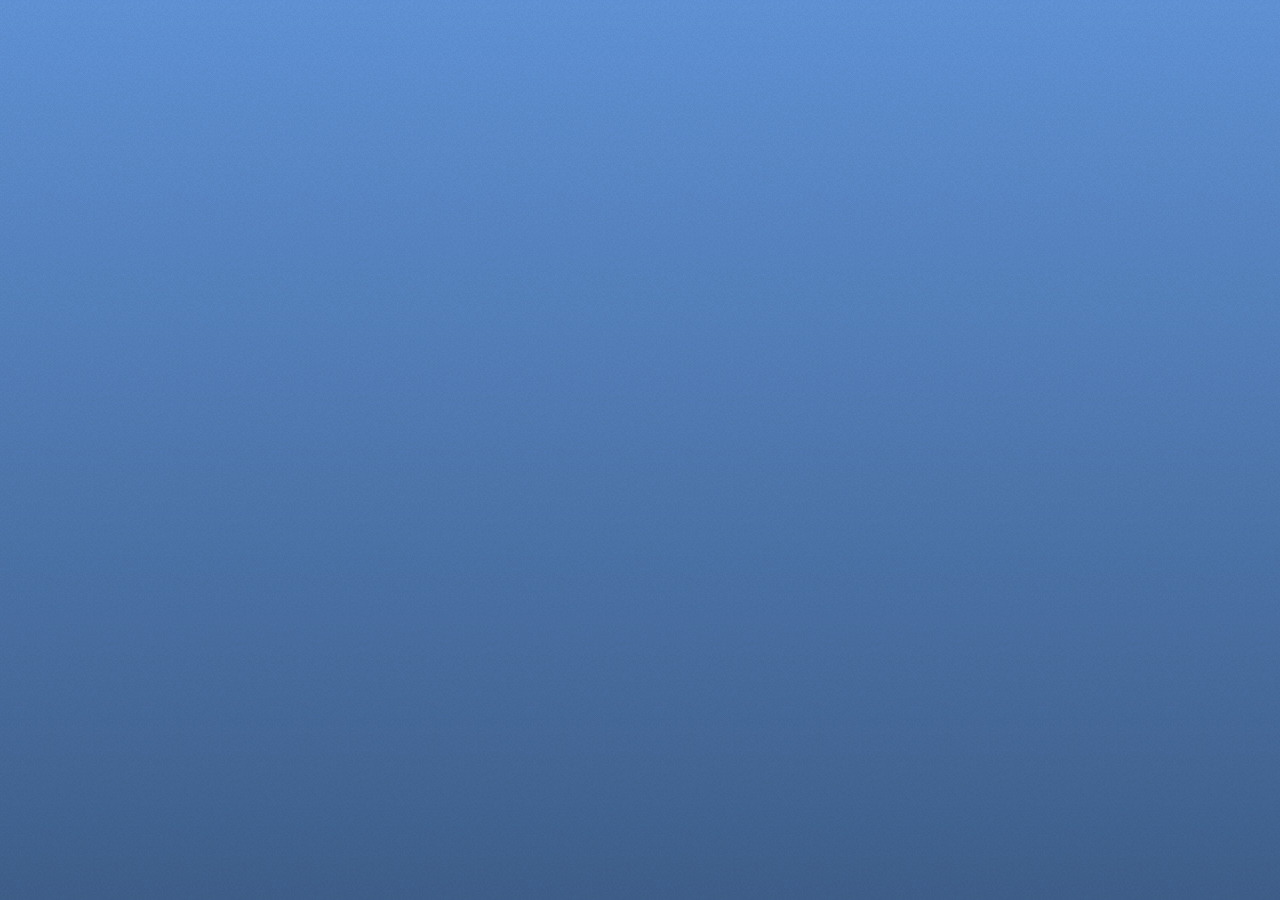
<file: pages/register.html>
<!DOCTYPE html>
<html lang="es">

<head>
    <meta charset="UTF-8" />
    <meta name="viewport" content="width=device-width, initial-scale=1.0" />
    <link rel="icon" href="/images/favicon.png" type="image/x-icon">
    <link href="https://fonts.googleapis.com/icon?family=Material+Icons+Outlined" rel="stylesheet">
    <link rel="stylesheet" href="/css/register.css">
    <link rel="stylesheet" href="/css/icofont.min.css">
    <link rel="stylesheet" href="/css/style_2.css">
    <title>Registro - Yabla</title>
</head>

<body>


    <div class="register-wrapper">
        <div class="register-container fade-in-delayed" id="registerContainer">
            <a href="/" class="back-button" aria-label="Volver al inicio">
                <span class="material-icons-outlined">arrow_back</span>
            </a>

            <h1 class="title">Crear cuenta</h1>
            <p class="subtitle">Únete a Yabla y empieza a chatear con tus amigos</p>

            <form action="#" id="registerForm">
                <label for="name" class="label">Nombre completo</label>
                <input type="text" id="name" name="name" class="input" placeholder="Tu nombre" required>

                <label for="email" class="label">Correo electrónico</label>
                <input type="email" id="email" name="email" class="input" placeholder="Correo electrónico" required>

                <label for="password" class="label">Contraseña</label>
                <div class="password-wrapper">
                    <input type="password" id="password" name="password" class="passinput"
                        placeholder="Crea una contraseña" required>
                    <span class="material-icons-outlined toggle-password" data-target="password">visibility</span>
                </div>

                <button type="submit" class="button">Registrarse</button>
            </form>
        </div>

        <div class="onboarding-container hidden" id="onboardingContainer">
            <a href="#" class="back-button" id="backToRegister" aria-label="Volver al registro">
                <span class="material-icons-outlined">arrow_back</span>
            </a>

            <h2 class="title">Complete su perfil</h2>

            <form id="onboardingForm">
                <div class="avatar-upload magin_30">
                    <div class="avatar-edit">
                        <input type="file" id="imageUpload1" accept=".png, .jpg, .jpeg" />
                        <label for="imageUpload1"></label>
                    </div>
                    <div class="avatar-preview">
                        <div id="imagePreview1" style="background-image: url(/images/resources/avatar-female-1.jpg);">
                        </div>
                    </div>
                </div>

                <label for="username" class="label">Nombre de usuario</label>
                <input type="text" id="username" name="username" class="input"
                    placeholder="Ingresa tu nombre de usuario">


                <a href="/pages/dashboard.html" class="button">Entrar al chat</a>
            </form>
        </div>
        <div class="image-container">
            <img src="/images/phone.webp" alt="Imagen ilustrativa de chat">
        </div>
    </div>

    <script src="/scripts/register.js"></script>
</body>

</html>
</file>
<file: css/register.css>
* {
  box-sizing: border-box;
  margin: 0;
  padding: 0;
}

body {
  height: 100vh;
  background-color: #85abdf;
  background-image: -webkit-linear-gradient(
      top,
      rgba(0, 0, 0, 0),
      rgba(0, 0, 0, 0.35)
    ),
    url(/images/bg02.webp);
  display: flex;
  align-items: center;
  justify-content: center;
  font-family: system-ui, -apple-system, BlinkMacSystemFont, "Segoe UI", Roboto,
    Oxygen, Ubuntu, Cantarell, "Open Sans", "Helvetica Neue", sans-serif;
}

.register-wrapper {
  width: 100%;
  max-width: 1100px;
  padding: 50px 40px;
  display: flex;
  flex-direction: row;
  align-items: center;
  justify-content: center;
  border-radius: 20px;
  background-color: #fff;
  opacity: 0;
  box-shadow: rgba(0, 0, 0, 0.15) 1.95px 1.95px 2.6px;
  animation: fadeInBlur 0.3s ease-out 0.1s forwards;
  overflow: hidden;
  gap: 40px;
}

@keyframes fadeInBlur {
  0% {
    opacity: 0;
    filter: blur(10px);
  }
  100% {
    opacity: 1;
    filter: blur(0);
  }
}

.register-container {
  width: 100%;
  max-width: 500px;
  padding: 0 10px 10px 10px;
}

.image-container img {
  width: 100%;
  height: auto;
  border-radius: 20px;
  object-fit: cover;
}

/*-------- 2cond pannel ----------*/

.hidden {
  display: none;
}

.slide-out-left {
  animation: slideOutLeftBlur 0.5s forwards;
}

@keyframes slideOutLeftBlur {
  to {
    transform: translateX(-100%);
    opacity: 0;
    filter: blur(10px);
  }
}

.fade-in-right-blur {
  animation: fadeInRightBlur 0.5s forwards;
}

@keyframes fadeInRightBlur {
  from {
    opacity: 0;
    transform: translateX(30px);
    filter: blur(10px);
  }
  to {
    opacity: 1;
    transform: translateX(0);
    filter: blur(0);
  }
}

.fade-in-left-blur {
  animation: fadeInLeftBlur 0.5s forwards;
}

@keyframes fadeInLeftBlur {
  from {
    opacity: 0;
    transform: translateX(-30px);
    filter: blur(10px);
  }
  to {
    opacity: 1;
    transform: translateX(0);
    filter: blur(0);
  }
}

.onboarding-container {
  display: none;
  width: 800px;
  padding: 10px;
}

/*------------------*/

.back-button {
  width: 35px;
  height: 35px;
  display: inline-flex;
  align-items: center;
  justify-content: center;
  background-color: #232323;
  color: #fff;
  border-radius: 48px;
  margin-bottom: 10px;
  text-decoration: none;
  transition: background-color 0.3s ease;
}

.back-button:hover {
  background-color: #353535;
}

.back-button .material-icons-outlined {
  font-size: 22px;
}

.title {
  font-size: 28px;
  font-weight: 600;
  color: #1e1e1e;
  margin: 18px 0 18px;
}

.subtitle {
  font-size: 16px;
  color: #666;
  margin-bottom: 20px;
}

.label {
  font-size: 14px;
  color: #333;
  display: block;
  margin-bottom: 6px;
}

.input {
  width: 100%;
  padding: 12px;
  display: flex;
  align-items: center;
  border: 1px solid #dcdcdc;
  border-radius: 48px;
  font-size: 16px;
  margin-bottom: 18px;
  background-color: #f9f9f9;
  outline: none;
}

.passinput {
  width: 100%;
  height: 44px;
  padding: 0 12px;
  display: flex;
  align-items: center;
  border: 1px solid #dcdcdc;
  border-radius: 48px;
  font-size: 16px;
  margin-bottom: 10px;
  background-color: #f9f9f9;
  outline: none;
}

.button, a {
  width: 100%;
  height: 48px;
  display: inline-block;
  color: #fff !important;
  border: none;
  padding: 12px;
  font-size: 16px;
  margin-top: 18px;
  border-radius: 48px;
  text-decoration: none;
  text-align: center;
  background-color: #232323;
  transition: background 0.3s ease;
  cursor: pointer;
}

.button:hover {
  background-color: #353535;
}

.password-wrapper {
  position: relative;
}

.toggle-password {
  height: 100%;
  position: absolute;
  top: 50%;
  right: 12px;
  transform: translateY(-50%);
  font-size: 20px;
  color: #777;
  user-select: none;
  padding: 12px 0 12px 10px;
  border-left: 1px solid #dcdcdc;
  transition: color 0.2s ease;
  cursor: pointer;
}

.toggle-password:hover {
  color: #1e1e1e;
}

@media (max-width: 768px) {
  .register-wrapper {
    flex-direction: column;
    gap: 20px;
  }

  .image-container,
  .register-container {
    max-width: 100%;
  }
}
</file>
<file: css/style_2.css>
@import url("https://fonts.googleapis.com/css2?family=Roboto:wght@300;400;500;700&display=swap");
html,
body {
  font-family: "Roboto", sans-serif;
  overflow-x: hidden;
}
body {
  width: 100%;
  height: 100vh;
  display: flex;
  align-items: center;
  justify-content: center;
  margin: 0;
  padding: 0;
  color: #3e3f5e;
  font-size: 14px;
  background: #6092d5;
  background-image: -webkit-linear-gradient(
      top,
      rgba(0, 0, 0, 0),
      rgba(0, 0, 0, 0.35)
    ),
    url(/images/bg02.webp);
  letter-spacing: 0.1px;
}
p {
  color: #7d7e9e;
  font-size: 14px;
  line-height: 24px;
  font-family: "Roboto", sans-serif;
  margin-top: 0;
  font-weight: 300;
}

h1,
h2,
h3,
h4,
h5,
h6 {
  font-family: "Roboto", sans-serif;
  margin: 0;
  color: #3e3f5e;
}
ul,
ol {
  margin-top: 0;
}
a,
a:hover,
a:focus,
a:active {
  outline: none;
  -webkit-text-decoration: none;
  -ms-text-decoration: none;
  -o-text-decoration: none;
  text-decoration: none;
}
input:focus,
textarea:focus,
select:focus,
button:focus {
  outline: none;
}
img {
  height: auto;
  max-width: 100%;
}
ins {
  background: transparent;
}

.col-1-5 {
  width: 20%;
  max-width: 20%;
  -webkit-box-flex: 0;
  -ms-flex: 0 0 20%;
  flex: 0 0 20%;
  float: left;
  position: relative;
  min-height: 1px;
  padding-right: 15px;
  padding-left: 15px;
}

section {
  float: left;
  position: relative;
  width: 100%;
}
.gap {
  float: left;
  padding: 80px 0;
  position: relative;
  width: 100%;
}
.gap.no-gap {
  padding: 0;
}
.gap.no-top {
  padding-top: 0px;
}
.gap.no-bottom {
  padding-bottom: 0px;
}
.merged {
  margin: 0px;
  padding: 0;
}
.merged > div {
  padding: 0;
}
.row.merged > div {
  padding: 0;
}
.merged.row {
  margin: 0;
}
.merged.row > div {
  padding: 0;
}
.bg-image {
  background-position: center center;
  background-repeat: no-repeat;
  -ms-background-size: cover;
  background-size: cover;

  height: 100%;
  left: 0;
  margin: 0;
  position: absolute;
  top: 0;
  width: 100%;
  z-index: -1;
}

.blackish:before,
.whitish:before,
.bluesh:before,
.purple:before,
.pattern:before,
.orange:before,
.mate-black:before,
.pinkish:before {
  background: rgba(0, 0, 0, 0.99);
  content: "";
  height: 100%;
  left: 0;
  position: absolute;
  top: 0;
  width: 100%;
  z-index: 1;
}
.gradient:before {
  background: -o-linear-gradient(305deg, #321575 0%, #ff057c 100%);
  background: linear-gradient(145deg, #321575 0%, #ff057c 100%);
  content: "";
  height: 100%;
  left: 0;
  position: absolute;
  top: 0;
  width: 100%;
  z-index: -1;
}
.pinkish:before {
  background: #ff7c7c;
}

.mate-black:before {
  background: rgba(5, 10, 40, 0.99);
}
.whitish:before {
  background: #fff;
}
.high-opacity:before {
  -webkit-opacity: 0.95;
  -moz-opacity: 0.95;
  -ms-opacity: 0.95;
  -o-opacity: 0.95;
  opacity: 0.95;
}
.medium-opacity:before {
  -webkit-opacity: 0.85;
  -moz-opacity: 0.85;
  -ms-opacity: 0.85;
  -o-opacity: 0.85;
  opacity: 0.85;
}
.low-opacity:before {
  -webkit-opacity: 0.7;
  -moz-opacity: 0.7;
  -ms-opacity: 0.7;
  -o-opacity: 0.7;
  opacity: 0.7;
}
.ext-low-opacity::before {
  -webkit-opacity: 0.5;
  -moz-opacity: 0.5;
  -ms-opacity: 0.5;
  -o-opacity: 0.5;
  opacity: 0.5;
}
.pattern:before {
  background: #3ca9fc url("../images/dot-pattern.png") repeat scroll 0 0;
  opacity: 0.45;
}

.gray-bg {
  float: left;
  width: 100%;
  background: #edf2f6;
}

[type="submit"],
button,
html [type="button"] {
  cursor: pointer;
}
textarea {
  resize: none;
}

/*--- social colors ---*/
.facebook-color {
  color: #516eab;
}
.twitter-color {
  color: #00a6d3;
}
.vk-color {
  color: #466991;
}
.dribble-color {
  color: #1572b8;
}
.google-color {
  color: #dd4b39;
}
.instagram-color {
  color: #444;
}
.pinterest-color {
  color: #ca212a;
}
.display-table {
  display: table;
  width: 100%;
  height: 100%;
}
.display-table-cell {
  vertical-align: middle;
}
iframe {
  width: 100%;
}
/*--- gen code end ---*/
.bidu-area {
  width: 1500px;
  height: 95vh;
  display: block;
  border-radius: 20px;
  background: #fff;
  border-top: 1px solid #ccc;
  border-left: 1px solid #ccc;
  box-shadow: rgba(0, 0, 0, 0.15) 1.95px 1.95px 2.6px;
  overflow: hidden;
  z-index: 2;
}
.logo {
  display: inline-block;
  margin-right: 20px;
  vertical-align: middle;
}
.logo > img {
  max-width: 24px;
  vertical-align: middle;
}
.menubar {
  width: 100%;
  padding: 10px;
  color: #f3f3f3;
  display: inline-block;
  background: #313131;
  background-image: -webkit-linear-gradient(
      top,
      rgba(0, 0, 0, 0),
      rgba(0, 0, 0, 0.35)
    ),
    url(/images/bg02.webp);
  box-shadow: inset 0px 0px 0px 1px rgba(0, 0, 0, 0.35),
    inset 0px 2px 1px 0px rgba(255, 255, 255, 0.35);
  position: relative;
}
.menubar > ul {
  display: inline-block;
  list-style: outside none none;
  margin: 0;
  padding: 0;
}
.menubar > ul > li {
  display: inline-block;
  vertical-align: middle;
  position: relative;
}
.menubar > ul > li > a,
.menubar > ul > li .night-mode > a {
  display: inline-block;
  font-size: 13px;
  padding: 4px 10px;
  vertical-align: middle;
  color: #ebebeb;
  -webkit-transition: all 0.2s linear 0s;
  -o-transition: all 0.2s linear 0s;
  transition: all 0.2s linear 0s;
}
.menubar > ul > li:hover > a,
.menubar > ul > li .night-mode > a:hover {
  background: #353535;
  border-radius: 8px;
  color: #fff !important;
}
.submenu {
  width: 150px;
  position: absolute;
  top: 120%;
  left: 0;
  margin: 0;
  padding: 5px 10px;
  background: #2e2e2e;
  background-image: -webkit-linear-gradient(
      top,
      rgba(0, 0, 0, 0),
      rgba(0, 0, 0, 0.35)
    ),
    url(/images/bg02.webp);
  border-radius: 10px;
  list-style: outside none none;
  box-shadow: 0 1px 2px rgba(0, 0, 0, 0.3);
  -webkit-box-shadow: 0 1px 2px rgba(0, 0, 0, 0.3);
  transition: all 0.2s linear 0s;
  -webkit-transition: all 0.2s linear 0s;
  -o-transition: all 0.2s linear 0s;
  visibility: hidden;
  z-index: 99;
  opacity: 0;
}
.submenu > li {
  display: inline-block;
  padding: 3px 0;
  position: relative;
  width: 100%;
}
.submenu > li > a {
  width: 100%;
  display: inline-block;
  font-size: 13px;
  text-transform: capitalize;
  color: #ebebeb;
  -webkit-transition: all 0.2s linear 0s;
  -o-transition: all 0.2s linear 0s;
  transition: all 0.2s linear 0s;
}
.menubar > ul > li:hover .submenu {
  opacity: 1;
  visibility: visible;
}
.menubar .bidu-log {
  float: right;
}
.bidu-log > li {
  display: inline-block;
  vertical-align: middle;
}
.bidu-log > li .qr-code > img {
  max-width: 19px;
}
.status::before {
  content: "";
  width: 7px;
  height: 7px;
  position: absolute;
  left: 3px;
  top: 1px;
  border-radius: 100%;
}
.status.online::before {
  background: #7fba00;
}
.status.away::before {
  background: #ffd300;
}
.status.offline::before {
  background: #bcbcbc;
}
.more-optns {
  display: inline-block;
  position: relative;
  cursor: pointer;
}
.more-optns:before {
  content: "";
  position: absolute;
  top: 50%;
  left: 50%;
  -webkit-transform: translate(-50%, -50%) scale(0);
  -ms-transform: translate(-50%, -50%) scale(0);
  transform: translate(-50%, -50%) scale(0);
  background: rgba(72, 109, 249, 0.15);
  width: 30px;
  height: 30px;
  border-radius: 100%;
  -webkit-transition: all 0.2s linear 0s;
  -o-transition: all 0.2s linear 0s;
  transition: all 0.2s linear 0s;
}
.more-optns:hover:before {
  -webkit-transform: translate(-50%, -50%) scale(1);
  -ms-transform: translate(-50%, -50%) scale(1);
  transform: translate(-50%, -50%) scale(1);
}
.more-optns > i {
  display: inline-block;
  position: relative;
  z-index: 1;
}
.more-optns:hover > ul {
  opacity: 1;
  visibility: visible;
}
.more-optns > ul {
  background: #ffffff;
  border-radius: 12px;
  color: #333;
  line-height: initial;
  list-style: outside none none;
  margin-bottom: 0;
  padding: 3px 3px;
  position: absolute;
  right: 0;
  top: 100%;
  z-index: 22;
  opacity: 0;
  visibility: hidden;
  width: 120px;
  box-shadow: rgba(0, 0, 0, 0.15) 1.95px 1.95px 2.6px;
  -webkit-transition: all 0.2s linear 0s;
  -o-transition: all 0.2s linear 0s;
  transition: all 0.2s linear 0s;
}
.more-optns > ul > li {
  display: inline-block;
  font-size: 11px;
  line-height: 24px;
  width: 100%;
  margin-bottom: 0;
  margin-left: 0;
  padding-left: 0;
}
.more-optns > ul > li a {
  background: #fff;
  display: inline-block;
  -webkit-transition: all 0.2s linear 0s;
  -o-transition: all 0.2s linear 0s;
  transition: all 0.2s linear 0s;
  width: 100%;
  padding: 2px 10px;
  border-radius: 10px;
}
.more-optns > ul > li a:hover {
  background: rgba(72, 109, 249, 0.15);
}

.bidu-sidebar {
  grid-area: bidu-sidebar;
  width: 320px;
  height: 100%;
}
.bidu-head {
  display: inline-block;
  width: 100%;
}
.bidu-admin {
  width: 100%;
  padding: 15px;
  display: flex;
  align-items: center;
  justify-content: space-between;
}

.bidu_div {
  width: 100%;
  display: flex;
  align-items: center;
  justify-content: start;
  gap: 10px;
}

.bidu-admin .bidu_div > figure {
  display: inline-block;
  margin-bottom: 0;
  vertical-align: middle;
  cursor: pointer;
}
figure.md-trigger.skeleton:before {
  border-radius: 100%;
}
.admin-meta {
  display: inline-block;
  vertical-align: middle;
  width: 54%;
  position: relative;
}
.bal-total {
  display: inline-block;
  margin-right: 10px;
  color: #7993f8;
  vertical-align: middle;
  position: relative;
}
.bidu-admin .bidu_div > figure > img {
  border: 1px solid rgba(0, 0, 0, 0.15);
  border-radius: 100%;
  padding: 3px;
  width: 40px;
}
.admin-meta > span {
  display: inline-block;
  font-size: 14px;
  line-height: 14px;
  padding-left: 5px;
  text-transform: capitalize;
  width: 100%;
  font-weight: 500;
}
.chosen-container-single .chosen-single {
  background: rgba(0, 0, 0, 0);
  border: medium none;
  -webkit-box-shadow: none;
  box-shadow: none;
  color: #8e8e8e;
  font-size: 11px;
  height: 15px;
  line-height: 12px;
  padding-left: 5px;
  vertical-align: middle;
}
.chosen-container-single .chosen-single span {
  margin-right: 0;
}
.chosen-container-single .chosen-single div b {
  height: 16px;
  width: 10px;
}
.chosen-container-single .chosen-single div {
  height: auto;
  right: 15px;
  top: -4px;
}
#searchDir {
  display: inline-block;
  width: 100%;
  position: relative;
}
#searchDir > form {
  display: inline-block;
  width: 100%;
}
#searchDir > form input {
  width: 100%;
  padding: 10px 15px;
  background: #fff;
  border-color: #dee2e6;
  -o-border-image: none;
  border-image: none;
  border-width: 0 0 1px;
  border-style: none none solid;
}
.nav.nav-tabs.tab-btn {
  display: inline-block;
  padding: 5px 15px;
  text-align: center;
  width: 100%;
}
.nav.nav-tabs.tab-btn > li {
  display: -webkit-inline-box;
  display: -ms-inline-flexbox;
  display: inline-flex;
  width: auto;
  position: relative;
}
.nav.nav-tabs.tab-btn > li > a {
  display: inline-block;
  padding: 5px 27.9px;
  position: relative;
}
.nav.nav-tabs.tab-btn > li > a:hover {
  background: #fff;
  border-radius: 10px;
}
.nav.nav-tabs.tab-btn > li > a::before {
  height: 3px;
  position: absolute;
  left: 50%;
  bottom: 0;
  border-radius: 3px;
  content: "";
  opacity: 0;
  background: #6092d5;
  -webkit-transform: translate(-50%);
  -ms-transform: translate(-50%);
  transform: translate(-50%);
  visibility: hidden;
  width: 15px;
}
.nav.nav-tabs.tab-btn > li > a.active::before {
  opacity: 1;
  visibility: visible;
}
.friendz-list {
  width: 100%;
  display: inline-block;
  margin-bottom: 0;
  padding-left: 5px;
  padding-top: 10px;
  position: relative;
  overflow: hidden;
  list-style: outside none none;
}
.friendz-list li {
  width: 100%;
  display: inline-block;
  padding: 5px 5px 5px 10px;
  position: relative;
  border-radius: 50px 0 0 50px;
  cursor: pointer;
}
.friendz-list li figure {
  display: inline-block;
  margin-bottom: 0;
  vertical-align: middle;
  position: relative;
}
.friendz-list li figure.skeleton:before {
  border-radius: 100%;
}
.friendz-meta {
  display: inline-block;
  padding-left: 4px;
  vertical-align: middle;
  width: 81%;
  position: relative;
}
.friendz-list li:hover {
  background: rgba(72, 109, 249, 0.15);
}
.friendz-list li figure img {
  border: 1px solid #9391a5;
  border-radius: 100%;
  max-width: 40px;
  padding: 2px;
}
.friendz-meta > a {
  display: inline-block;
  font-size: 13px;
  text-transform: capitalize;
  width: 100%;
}
.unread .friendz-meta > a {
  font-weight: 500;
}
.friendz-meta > i {
  color: #888db2;
  display: inline-block;
  font-size: 12px;
  font-style: normal;
  max-width: 55%;
  overflow: hidden;
  -o-text-overflow: ellipsis;
  text-overflow: ellipsis;
  white-space: nowrap;
  width: 100%;
}
.users {
  display: inline-block;
  position: relative;
  width: 100%;
}
.friendz-meta > ins {
  color: #8388ad;
  font-size: 11px;
  font-style: normal;
  position: absolute;
  right: 0;
  text-decoration: none;
  top: 50%;
  -webkit-transform: translateY(-50%);
  -ms-transform: translateY(-50%);
  transform: translateY(-50%);
}
.friendz-meta > span {
  background: #7993f8;
  border-radius: 100%;
  color: #fff;
  font-size: 10px;
  line-height: 16px;
  position: absolute;
  right: 50px;
  text-align: center;
  top: 50%;
  -webkit-transform: translateY(-50%);
  -ms-transform: translateY(-50%);
  transform: translateY(-50%);
  width: 16px;
}
.mCSB_inside > .mCSB_container {
  margin-right: 15px;
}
.mCS-dark.mCSB_scrollTools .mCSB_dragger .mCSB_dragger_bar {
  background-color: rgba(0, 0, 0, 0.3);
}
.mCS-dark.mCSB_scrollTools .mCSB_dragger:hover .mCSB_dragger_bar {
  background-color: rgba(0, 0, 0, 0.4);
}
.mCS-dark.mCSB_scrollTools .mCSB_draggerRail {
  opacity: 0;
}
/*--- calls tab ---*/
.heading {
  display: inline-block;
  font-size: 16px;
  padding: 15px;
  width: 100%;
  position: relative;
}

.friendz-list {
  height: 100%;
  border-top: 1px solid #dee2e6;
  border-bottom: 1px solid #dee2e6;
}

.groups {
  height: 100%;
  border-top: 1px solid #dee2e6;
  border-bottom: 1px solid #dee2e6;
}

.calls-details {
  height: 100%;
  border-top: 1px solid #dee2e6;
  border-bottom: 1px solid #dee2e6;
}

.calls-details,
.groups {
  display: inline-block;
  list-style: outside none none;
  margin-bottom: 0;
  padding-left: 0;
  padding-top: 10px;
  position: relative;
  width: 100%;
  overflow: hidden;
}
.calls-details li,
.groups > li {
  border-bottom: 1px solid #dadada;
  display: inline-block;
  padding: 8px 10px;
  width: 100%;
}
.calls-details li > figure {
  display: inline-block;
  margin-bottom: 0;
  vertical-align: middle;
}
.calls-meta {
  display: inline-block;
  padding-left: 5px;
  vertical-align: middle;
  width: 83%;
}
.calls-meta > a {
  display: inline-block;
  text-transform: capitalize;
  width: 100%;
  font-size: 13px;
}
.unread .calls-meta > a {
  font-weight: 500;
}
.calls-meta > ins {
  float: right;
  font-size: 12px;
  text-decoration: none;
  color: #8388ad;
}
.calls-meta > span {
  background: #ef4343;
  border-radius: 100%;
  color: #fff;
  display: inline-block;
  font-size: 10px;
  height: 15px;
  line-height: 15px;
  text-align: center;
  width: 15px;
}
.calls-meta > i {
  font-size: 11px;
  font-style: normal;
  margin-right: 5px;
  color: #888db2;
}
.calls-meta > i svg {
  margin-right: 5px;
  stroke: #ef4343;
  color: #ef4343;
}
.calls-details li > figure img {
  border: 1px solid #9391a5;
  border-radius: 100%;
  max-width: 40px;
  padding: 2px;
}
.calls-details li:last-child {
  border-bottom: 0 none;
}
/*--- groups tab ---*/
.friend {
  width: 100%;
  padding: 5px 10px;
  display: inline-block;
  position: relative;
  cursor: pointer;
}

.friend > figure .status::before {
  bottom: 0;
  left: auto;
  right: 2px;
  top: auto;
}
.friend > figure {
  display: inline-block;
  margin-bottom: 0;
  position: relative;
  margin-right: 12px;
}
.friend figure img {
  border: 1px solid #bababa;
  border-radius: 100%;
}
.friend figure.group-chat img.two {
  max-width: 20px;
  position: absolute;
  right: -12px;
  top: 5px;
}
.friend figure.group-chat img {
  max-width: 38px;
}
.friend figure.group-chat .status::before {
  bottom: 4px;
  right: -4px;
}

.status-head {
  border-bottom: 1px solid #dee2e6;
  display: inline-block;
  padding: 5px 10px;
  width: 100%;
}
.status-head > figure {
  display: inline-block;
  margin-bottom: 0;
  vertical-align: middle;
}
.status-head > figure img {
  border: 1px solid #ccc;
  border-radius: 100%;
  display: inline-block;
  max-width: 45px;
  padding: 2px;
}
.status-meta {
  display: inline-block;
  line-height: initial;
  padding-left: 5px;
  vertical-align: middle;
}
.status-meta > span {
  display: inline-block;
  font-weight: 500;
  line-height: 17px;
  width: 100%;
}
.status-meta > p {
  display: inline-block;
  font-size: 12px;
  line-height: 14px;
  margin-bottom: 0;
  width: 100%;
}
.edit-meta {
  float: right;
  list-style: outside none none;
  margin: 0;
  padding-left: 0;
}
.edit-meta > li {
  display: inline-block;
  vertical-align: middle;
}
.edit-meta > li a {
  background: #fff;
  border-radius: 100%;
  display: inline-block;
  height: 30px;
  line-height: 28px;
  text-align: center;
  -webkit-transition: all 0.1s linear 0s;
  -o-transition: all 0.1s linear 0s;
  transition: all 0.1s linear 0s;
  vertical-align: middle;
  width: 30px;
}
.edit-meta > li a:hover {
  -webkit-transform: scale(1.1);
  -ms-transform: scale(1.1);
  transform: scale(1.1);
}
/*--- status tab ---*/

.users-status {
  width: 100%;
  display: inline-block;
  padding: 6px 0 6px 0;
}

.users-status > span {
  color: #62626e;
  display: inline-block;
  font-size: 13px;
  margin-bottom: 5px;
  padding: 0 10px;
  width: 100%;
}
.users-status ul {
  width: 100%;
  height: 273px;
  min-height: 273px;
  display: inline-block;
  list-style: outside none none;
  margin-bottom: 0;
  padding-left: 5px;
  padding-right: 0;
  overflow: hidden;
  position: relative;
  border-top: 1px solid #dee2e6;
  border-bottom: 1px solid #dee2e6;
}
.users-status .mCSB_inside > .mCSB_container {
  margin-right: 0;
}
.users-status > ul li {
  cursor: pointer;
  display: inline-block;
  padding: 5px 6px;
  -webkit-transition: all 0.1s linear 0s;
  -o-transition: all 0.1s linear 0s;
  transition: all 0.1s linear 0s;
  width: 100%;
}
.users-status ul li figure {
  display: inline-block;
  margin-bottom: 0;
  vertical-align: middle;
}
.users-status ul li figure img {
  border: 1px solid #cacaca;
  border-radius: 100%;
  display: inline-block;
  max-width: 40px;
  padding: 2px;
}
.statusr {
  display: inline-block;
  vertical-align: middle;
  width: 75%;
}
.statusr > span {
  color: #434155;
  display: inline-block;
  font-size: 13px;
  width: 100%;
}
.statusr > i {
  color: #82828e;
  display: inline-block;
  font-size: 12px;
  font-style: normal;
  width: 100%;
}
.users-status > ul > li:hover {
  background: #eaeaea;
  border-radius: 50px;
}
/*--- chat area ---*/
.bidu-chat-area {
  grid-area: bidu-chat-area;
  padding-top: 15px;
  vertical-align: top;
  position: relative;
  border: 1px solid #dee2e6;
  border-bottom: 0;
  border-top: 0;
}
.chatarea-head {
  width: 100%;
  padding: 0 15px;
  display: inline-block;
  position: relative;
}
.chatarea-head > figure {
  display: inline-block;
  margin: 0;
  vertical-align: middle;
  cursor: pointer;
  position: relative;
}
.chatarea-head > figure.skeleton:before {
  border-radius: 100%;
}
.chatarea-head > figure img {
  border: 1px solid #bababa;
  border-radius: 100%;
  max-width: 42px;
  padding: 2px;
}
.user-name {
  display: inline-block;
  line-height: initial;
  vertical-align: middle;
  padding-left: 5px;
  position: relative;
}
.user-name > span {
  display: inline-block;
  width: 100%;
  font-weight: 500;
}
.user-name > i {
  color: #999;
  font-size: 11px;
  font-style: normal;
}
.calls-btns {
  float: right;
  list-style: outside none none;
  margin: 0;
  padding: 0;
  position: relative;
  z-index: 2;
}
.calls-btns > li {
  background: #fff;
  border-radius: 100%;
  cursor: pointer;
  display: inline-block;
  height: 40px;
  line-height: 38px;
  margin-right: 10px;
  text-align: center;
  width: 40px;
  position: relative;
}
.calls-btns > li.skeleton {
  -webkit-box-shadow: none;
  box-shadow: none;
}
.calls-btns > li.skeleton:before {
  border-radius: 100%;
}
.calls-btns > li i svg {
  color: #486df9;
  stroke: #486df9;
}
/*--- user info area ---*/
.info-area {
  grid-area: info-area;
  width: 320px;
  height: 100%;
  padding: 15px 0;
  position: relative;
}
.info-area > span {
  color: #e76868;
  cursor: pointer;
  display: inline-block;
  font-size: 11.3px;
  margin-bottom: 30px;
  text-transform: capitalize;
  vertical-align: middle;
  position: relative;
}
.search-mesg {
  cursor: pointer;
  float: right;
  margin-right: 10px;
  position: relative;
}
.search-mesg > i {
  display: inline-block;
  position: relative;
  z-index: 2;
}
.search-mesg > i::before {
  background: rgba(72, 109, 249, 0.15);
  border-radius: 100%;
  content: "";
  height: 30px;
  left: 50%;
  opacity: 0;
  position: absolute;
  top: 50%;
  -webkit-transform: translate(-50%, -50%) scale(0);
  -ms-transform: translate(-50%, -50%) scale(0);
  transform: translate(-50%, -50%) scale(0);
  -webkit-transition: all 0.2s linear 0s;
  -o-transition: all 0.2s linear 0s;
  transition: all 0.2s linear 0s;
  visibility: hidden;
  width: 30px;
  z-index: -1;
}
.search-mesg > i:hover::before {
  opacity: 1;
  -webkit-transform: translate(-50%, -50%) scale(1);
  -ms-transform: translate(-50%, -50%) scale(1);
  transform: translate(-50%, -50%) scale(1);
  visibility: visible;
}

.info-area .more-optns {
  float: right;
}
.info-area .more-optns > ul {
  width: 140px;
}
.info-area > span svg {
  color: #e76868;
  stroke: #e76868;
}
.info-area span i {
  display: inline-block;
  margin-right: 5px;
  vertical-align: top;
  font-style: normal;
  font-weight: bold;
}
.media-uploadvert {
  position: relative;
  border-bottom: 1px solid #dee2e6;
}
.media-uploadvert span {
  position: relative;
}
.user-info {
  width: 100%;
  display: inline-block;
}
.user-dp {
  display: inline-block;
  margin-top: 10px;
  padding-left: 15px;
  margin-bottom: 30px;
  position: relative;
  width: 100%;
}
.user-dp > figure {
  display: inline-block;
  margin: 0;
  vertical-align: middle;
  position: relative;
}
.user-dp > figure.skeleton:before {
  border-radius: 100%;
}
.user-dp > figure img {
  border-radius: 100%;
  max-width: 85px;
  border: 1px solid #d8dce0;
}
.active-uzr-name > h6 {
  display: inline-block;
  font-size: 14px;
  width: 100%;
  font-weight: normal;
}
.active-uzr-name {
  display: inline-block;
  line-height: initial;
  max-width: 50%;
  padding-left: 4px;
  position: relative;
  vertical-align: middle;
}
.active-uzr-name > i {
  color: #959abc;
  font-size: 12px;
  font-style: normal;
  padding-left: 15px;
}
.active-uzr-name .status.online::before {
  bottom: 3px;
  left: 5px;
  top: auto;
}
.bd-personal {
  display: inline-block;
  width: 100%;
}
.bd-personal > ul {
  display: inline-block;
  list-style: outside none none;
  margin-bottom: 10px;
  padding-left: 0;
  width: 100%;
  position: relative;
}
.bd-personal > ul > li {
  color: #757a9c;
  display: inline-block;
  font-size: 13px;
  width: 100%;
}
.media-uploads {
  display: inline-block;
  width: 100%;
}
.media-uploads > span {
  color: #858aac;
  display: inline-block;
  font-size: 12.5px;
  margin-bottom: 12px;
  width: 100%;
}
.media-uploads > span > i {
  float: right;
  font-style: normal;
  margin-top: 3px;
  font-size: 11px;
}
.pic-vid {
  width: 100%;
  padding-left: 15px;
  display: inline-block;
  list-style: outside none none;
}
.pic-vid > li {
  float: left;
  margin-bottom: 5px;
  margin-right: 5px;
  width: 55px;
  position: relative;
}
.pic-vid > li.skeleton:before {
  border-radius: 6px;
}
.pic-vid > li:nth-child(4n) {
  margin-right: 0;
}
.pic-vid > li > a img {
  border: 3px solid #fff;
  border-radius: 10px;
}
.pic-vid > li a {
  display: inline-block;
  width: 100%;
}
.bunch {
  width: 100%;
  padding: 0;
  margin: 0 0 30px;
  padding-left: 15px;
  display: inline-block;
  list-style: outside none none;
  position: relative;
}
.bunch > li {
  float: left;
  margin-right: -8px;
  width: 40px;
}
.bunch > li > a img {
  border: 3px solid #fff;
  border-radius: 10px;
  -webkit-box-shadow: -3px 0 6px rgba(0, 0, 0, 0.1);
  box-shadow: -3px 0 6px rgba(0, 0, 0, 0.1);
}
.bunch > li > a {
  display: inline-block;
  width: 100%;
}
.bunch > li.more-files {
  display: inline-block;
  float: none;
  line-height: initial;
  margin-left: 18px;
  margin-right: 0;
  margin-top: 5px;
  text-align: center;
  vertical-align: baseline;
  width: 18%;
}
.bunch > li.more-files > a {
  color: #486df9;
  font-size: 11px;
  font-weight: 500;
  vertical-align: middle;
}
.p_left {
  padding-left: 15px;
}
.doc-files {
  display: inline-block;
  list-style: outside none none;
  margin-bottom: 0;
  padding-left: 0;
  width: 100%;
  max-height: 325px;
  min-height: 325px;
  height: 325px;
  position: relative;
  overflow: hidden;
}
.doc-files li {
  background: #fff;
  border-radius: 10px;
  display: inline-block;
  line-height: initial;
  margin-bottom: 15px;
  padding: 0;
  position: relative;
  width: 100%;
}
.doc-files figure {
  background: rgba(72, 109, 249, 0.2);
  border-radius: 10px;
  display: inline-block;
  margin-bottom: 0;
  margin-right: 5px;
  padding: 7px;
  vertical-align: middle;
}
.doc-files figure img {
  max-width: 27px;
}
.doc-files .more-optns {
  float: right;
  margin-right: 7px;
  margin-top: 8px;
}
.doc-files li > div {
  display: inline-block;
  vertical-align: middle;
}
.doc-files li > div span {
  display: inline-block;
  font-size: 13px;
  width: 100%;
  cursor: pointer;
}
.doc-files li > div em {
  color: #959abc;
  display: inline-block;
  font-size: 12px;
  font-style: normal;
  width: 100%;
}
.doc-files li > div > ins {
  background: rgba(72, 109, 249, 0.2);
  border-radius: 4px;
  font-size: 10px;
  font-style: normal;
  padding: 0 6px;
  position: absolute;
  right: 35px;
  text-decoration: none;
  top: 50%;
  -webkit-transform: translateY(-50%);
  -ms-transform: translateY(-50%);
  transform: translateY(-50%);
  color: #959abc;
}
.doc-files li:nth-last-child(1) .more-optns > ul,
.doc-files li:nth-last-child(2) .more-optns > ul {
  top: auto;
  bottom: 100%;
}
.mCustomScrollbar.mCS_no_scrollbar,
.mCustomScrollbar.mCS_touch_action {
  padding-right: 10px;
}
/*--- chat content ---*/
.bidu-chat {
  width: 100%;
  float: left;
  max-height: 700px;
  list-style: outside none disc;
  margin-bottom: 0;
  padding-left: 0px;
  position: relative;
}
.bidu-chat li {
  display: inline-block;
  float: left;
  margin-bottom: 10px;
  width: 100%;
  padding-left: 15px;
}
.bidu-chat li > span {
  color: rgba(0, 0, 0, 0.2);
  font-size: 13px;
  display: block;
}
.bidu-chat li.right > span {
  display: block;
}
.bidu-chat li > .text {
  background: #fff;
  border-radius: 0 10px 10px;
  -webkit-box-shadow: 0 1px 2px rgba(72, 109, 249, 0.3);
  box-shadow: 0 1px 2px rgba(72, 109, 249, 0.3);
  display: table;
  font-size: 13.5px;
  line-height: 22px;
  margin-bottom: 5px;
  padding: 10px;
  position: relative;
  max-width: 84%;
}
.bidu-chat li > .text > i,
.aud-vid > i {
  display: block;
  font-size: 13.5px;
  font-style: normal;
}
.aud-vid {
  float: left;
  width: 100%;
  background: #fff;
  -webkit-box-shadow: 0 1px 2px rgba(72, 109, 249, 0.3);
  box-shadow: 0 1px 2px rgba(72, 109, 249, 0.3);
  border-radius: 0 10px 10px 10px;
  padding: 10px;
  position: relative;
  max-width: 59%;
}
.bidu-chat li > .text img {
  border-radius: 15px;
  margin-bottom: 3px;
  max-width: 100px;
}
.seen-time {
  color: #a5aacc;
  display: inline-block;
  font-size: 10px;
  line-height: 12px;
  text-align: right;
  text-decoration: none;
  text-transform: capitalize;
  width: 100%;
}
.chat-date {
  color: #71828b;
  display: inline-block;
  font-size: 11px;
  margin: 8px 0;
  text-align: center;
  width: 100%;
}
.chat-date > span {
  background: #e1f5fe;
  border-radius: 20px;
  display: inline-block;
  font-size: 11px;
  padding: 2px 10px;
}

.bidu-chat li.right {
  float: right;
  text-align: right;
}

.bidu-chat li > .text > em {
  display: block;
  font-size: 30px;
  font-style: normal;
}
.chat-content {
  width: 100%;
  height: 96%;
  position: relative;
  display: inline-block;
}
.chat-content.skeleton .bidu-chat {
  opacity: 0;
  visibility: hidden;
}
.bidu-chat li.right > .text {
  background: #f1f8ff;
  border-radius: 10px 0 10px 10px;
  float: right;
  text-align: left;
  min-width: 27%;
  max-width: 74%;
}
.seen-time > i svg {
  color: #4fc3f7;
  stroke: #4fc3f7;
}
.emojionearea .emojionearea-button {
  left: 4px;
  right: auto;
}
.plyr__controls {
  padding-top: 0 !important;
}
.bidu-chat .more-optns {
  float: unset;
  vertical-align: middle;
}
.bidu-chat li.right .aud-vid {
  float: right;
  border-radius: 15px 0px 30px 30px;
}
.text .more-optns {
  position: absolute;
  right: 10px;
  top: 10px;
}
.bidu-chat li > .text .doc-ment img {
  max-width: 50px;
}
.bidu-chat li > .text .doc-ment {
  display: inline-block;
  margin-bottom: 0;
  vertical-align: middle;
}
.doc-meta {
  display: inline-block;
  line-height: initial;
  vertical-align: middle;
}
.doc-meta > span {
  display: inline-block;
  width: 100%;
}
.doc-meta > em {
  color: #959abc;
  font-size: 12px;
  font-style: normal;
}
.emojionearea.emojionearea-inline {
  width: 98%;
  height: 44px;
  border: 1px solid;
  border-radius: 40px;
}
.emojionearea.emojionearea-inline > .emojionearea-editor {
  height: 43px;
  max-height: 100px;
  padding: 12px 33px 12px 90px;
  white-space: pre-wrap;
  word-wrap: break-word;
}
.emojionearea.emojionearea-inline > .emojionearea-button {
  top: 9px;
}
.emojionearea .emojionearea-picker.emojionearea-picker-position-top {
  left: 15px;
  margin-top: -286px;
  right: auto;
}
.upload-media {
  display: inline-block;
  left: 39px;
  position: absolute;
  top: 11px;
}
.upload-media > span {
  color: #a1a1ad;
  cursor: pointer;
  position: relative;
  z-index: 1;
}
.upload-items {
  bottom: 36px;
  left: -9px;
  list-style: outside none none;
  margin: 0;
  opacity: 0;
  padding-left: 0;
  position: absolute;
  text-align: center;
  -webkit-transition: all 0.2s linear 0s;
  -o-transition: all 0.2s linear 0s;
  transition: all 0.2s linear 0s;
  visibility: hidden;
}
.upload-items > li {
  display: inline-block;
  margin-bottom: 6px;
  position: relative;
  width: 100%;
}

.upload-items > li:nth-child(1) {
  -webkit-transition-delay: 0.5s;
  -o-transition-delay: 0.5s;
  transition-delay: 0.5s;
}
.upload-items > li:nth-child(2) {
  -webkit-transition-delay: 0.4s;
  -o-transition-delay: 0.4s;
  transition-delay: 0.4s;
}
.upload-items > li:nth-child(3) {
  -webkit-transition-delay: 0.3s;
  -o-transition-delay: 0.3s;
  transition-delay: 0.3s;
}
.upload-items > li:nth-child(4) {
  -webkit-transition-delay: 0.2s;
  -o-transition-delay: 0.2s;
  transition-delay: 0.2s;
}
.upload-items > li:nth-child(4) {
  -webkit-transition-delay: 0.1s;
  -o-transition-delay: 0.1s;
  transition-delay: 0.1s;
}

.upload-items > li > a {
  background: #fff;
  border-radius: 100%;
  color: #fff;
  display: inline-block;
  font-size: 18px;
  line-height: 50px;
  width: 50px;
  -webkit-box-shadow: 0 1px 2px rgba(0, 0, 0, 0.17),
    0 6px 8px rgba(0, 0, 0, 0.29);
  box-shadow: 0 1px 2px rgba(0, 0, 0, 0.17), 0 6px 8px rgba(0, 0, 0, 0.29);
}

.upload-items > li:nth-child(1) > a {
  background: #4079ec;
}
.upload-items > li:nth-child(2) > a {
  background: #0eabf4;
}
.upload-items > li:nth-child(3) > a {
  background: #5f66cd;
}
.upload-items > li:nth-child(4) > a {
  background: #ec407a;
}
.upload-items > li:nth-child(5) > a {
  background: #bf59cf;
}

.upload-items > li > span {
  background: #535165;
  border-radius: 20px;
  color: #fff;
  display: inline-block;
  font-size: 11px;
  left: 55px;
  padding: 2px 10px;
  position: absolute;
  top: 50%;
  -webkit-transform: translateY(-50%) scale(0);
  -ms-transform: translateY(-50%) scale(0);
  transform: translateY(-50%) scale(0);
  -webkit-transition: all 0.2s linear 0s;
  -o-transition: all 0.2s linear 0s;
  transition: all 0.2s linear 0s;
  white-space: nowrap;
}
.upload-items > li:hover > span {
  -webkit-transform: translateY(-50%) scale(1);
  -ms-transform: translateY(-50%) scale(1);
  transform: translateY(-50%) scale(1);
}
.upload-items.active {
  opacity: 1;
  visibility: visible;
}
.upload-media > span::before,
.toggle-sticker > span::before {
  background: #eaeaea;
  border-radius: 100%;
  content: "";
  height: 30px;
  left: 50%;
  position: absolute;
  top: 50%;
  -webkit-transform: translate(-50%, -50%) scale(0);
  -ms-transform: translate(-50%, -50%) scale(0);
  transform: translate(-50%, -50%) scale(0);
  width: 30px;
  z-index: -1;
  -webkit-transition: all 0.2s linear 0s;
  -o-transition: all 0.2s linear 0s;
  transition: all 0.2s linear 0s;
}
.upload-media > span:hover::before,
.toggle-sticker > span:hover::before {
  -webkit-transform: translate(-50%, -50%) scale(1);
  -ms-transform: translate(-50%, -50%) scale(1);
  transform: translate(-50%, -50%) scale(1);
}
.type-area {
  display: inline-block;
  position: relative;
  width: 100%;
}

.type-div {
  width: 100%;
  position: absolute;
  top: 86%;
  left: 50%;
  padding: 1rem;
  transform: translateX(-50%);
  background-color: #fff;
  z-index: 50;
}

.type-area.skeleton button.send-mesg {
  display: none;
}

.type-area.skeleton .emojionearea.emojionearea-inline {
  -webkit-box-shadow: none;
  box-shadow: none;
}
button.send-mesg {
  width: 60px;
  height: 60px;
  position: absolute;
  right: 0;
  top: -10px;
  color: #fff;
  border-radius: 100%;
  border: 1px solid #888;
  overflow: hidden;
}
button.send-mesg > i svg {
  fill: #fff;
  stroke: #fff;
}
.jqGifPreview {
  display: inline-block;
  max-width: 100%;
  min-height: 44px;
  position: relative;
  width: 100%;
}
.bidu-chat li > .text img {
  max-width: 100%;
}
.jqGifPreview .jqGifCircle {
  cursor: pointer;
  left: 50%;
  position: absolute;
  top: 50%;
  -webkit-transform: translate(-50%, -50%);
  -ms-transform: translate(-50%, -50%);
  transform: translate(-50%, -50%);
}
.jqGifPreview .jqGifImageCenter {
  background-position: 0 0;
  height: 72px;
  left: 50%;
  position: absolute;
  top: 50%;
  -webkit-transform: translate(-50%, -50%);
  -ms-transform: translate(-50%, -50%);
  transform: translate(-50%, -50%);
  width: 72px;
  margin: 0;
}
.jqGifPreview .jqGifImageFooter {
  background: none;
}
.bidu-chat li > .text.automated {
  max-width: 50%;
  -webkit-box-shadow: none;
  box-shadow: none;
  background: none;
}
.jqGifImageCircle.jqGifRotating {
  margin: -33px 0 0 -33px;
}
.text.automated .more-optns {
  right: 20px;
  top: 20px;
}
.text.automated .more-optns > i svg {
  fill: #fff;
  stroke: #fff;
}

/*--- chat indigator ---*/
.typing-indigator {
  -webkit-box-align: center;
  -ms-flex-align: center;
  align-items: center;
  border-radius: 15px;
  display: -webkit-box;
  display: -ms-flexbox;
  display: flex;
  -webkit-box-pack: justify;
  -ms-flex-pack: justify;
  justify-content: space-between;
  left: 10px;
  padding: 0 8px;
  position: absolute;
  top: -15px;
  width: 45px;
}
.skeleton .typing-indigator {
  display: none;
}
.typing-indigator .loader-bar-2 {
  border-radius: 5px;
  height: 6px;
  position: relative;
  width: 6px;
}
.typing-indigator .loader-bar-2:first-of-type {
  -webkit-animation: chat-typing-indicator 1.5s infinite;
  animation: chat-typing-indicator 1.5s infinite;
}
.typing-indigator .loader-bar-2:nth-of-type(2) {
  -webkit-animation: chat-typing-indicator 1.5s infinite 0.2s;
  animation: chat-typing-indicator 1.5s infinite 0.2s;
}
.typing-indigator .loader-bar-2:nth-of-type(3) {
  -webkit-animation: chat-typing-indicator 1.5s infinite 0.4s;
  animation: chat-typing-indicator 1.5s infinite 0.4s;
}

@-webkit-keyframes chat-typing-bar {
  0% {
    width: 8px;
  }
  25% {
    width: calc(100% - 10px);
  }
  50% {
    width: 8px;
  }
  75% {
    width: calc(100% - 10px);
  }
  100% {
    width: 8px;
  }
  25% {
    left: 5px;
  }
  50% {
    left: calc(100% - 13px);
  }
  75% {
    left: 5px;
  }
  0% {
    background: #fe676c;
  }
  50% {
    background: #fec0c2;
  }
  100% {
    background: #fe676c;
  }
}

@keyframes chat-typing-bar {
  0% {
    width: 8px;
  }
  25% {
    width: calc(100% - 10px);
  }
  50% {
    width: 8px;
  }
  75% {
    width: calc(100% - 10px);
  }
  100% {
    width: 8px;
  }
  25% {
    left: 5px;
  }
  50% {
    left: calc(100% - 13px);
  }
  75% {
    left: 5px;
  }
  0% {
    background: #fe676c;
  }
  50% {
    background: #fec0c2;
  }
  100% {
    background: #fe676c;
  }
}
@-webkit-keyframes chat-typing-indicator {
  0% {
    top: 0;
  }
  6.25% {
    top: -1px;
  }
  12.5% {
    top: 0;
  }
  18.75% {
    top: 1px;
  }
  25% {
    top: 0;
  }
  12.5% {
    background: #fe676c;
  }
}
@keyframes chat-typing-indicator {
  0% {
    top: 0;
  }
  6.25% {
    top: -1px;
  }
  12.5% {
    top: 0;
  }
  18.75% {
    top: 1px;
  }
  25% {
    top: 0;
  }
  12.5% {
    background: #fe676c;
  }
}

/*--- chat album ---*/
.images-album {
  display: inline-block;
  position: relative;
  z-index: 0;
}
.images-album > figure {
  display: inline-block;
  margin: 0 0 4px;
  max-width: 100px;
  position: relative;
}
.album {
  display: inline-block;
  margin-bottom: 5px;

  position: relative;
  width: 36%;
}
.images-album > figure > span {
  color: #fff;
  font-size: 22px;
  left: 50%;
  position: absolute;
  top: 50%;
  -webkit-transform: translate(-50%, -50%);
  -ms-transform: translate(-50%, -50%);
  transform: translate(-50%, -50%);
  text-shadow: 2px 0px 0px rgba(0, 0, 0, 0.7);
}
.images-album > figure.more::before {
  background: #fe676c;
  border-radius: 7px;
  content: "";
  height: 100%;
  left: 0;
  opacity: 0.6;
  position: absolute;
  top: 0;
  width: 100%;
}
.images-album > figure > a {
  background: #fff;
  border-radius: 7px;
  -webkit-box-shadow: 0 0 3px rgba(0, 0, 0, 0.3);
  box-shadow: 0 0 3px rgba(0, 0, 0, 0.3);
  display: inline-block;
  width: 100%;
}
.images-album > figure > a img {
  border-radius: 7px;
}
.album .more-optns {
  position: absolute;
  right: 0;
  top: 0;
  z-index: 22;
}
.album .more-optns > ul > li {
  padding-left: 0;
}
li.right .album .more-optns {
  left: 0;
  right: auto;
}
li.right .more-optns ul {
  text-align: left;
}
.emoji-icon > img {
  max-width: 70px;
}
.emoji-icon {
  display: inline-block;
  max-width: 100px;
  padding-right: 10px;
}

.audio-call {
  display: inline-block;
  padding: 15px;
  text-align: center;
  width: 100%;
}

.audio-call > span {
  color: #92929e;
  float: left;
  font-size: 11px;
  text-shadow: 0 1px 0 rgba(255, 255, 255, 0.5);
}
.audio-call > #basicUsage,
.audio-call > #basicUsage2 {
  float: right;
}
.call-in-out {
  color: #fff;
  display: inline-block;
  font-size: 13px;
  font-weight: normal;
  margin-bottom: 10px;
  text-transform: capitalize;
  width: 100%;
  text-shadow: 0 1px 3px rgba(0, 0, 0, 0.5);
}
.audio-call > figure {
  display: inline-block;
  width: 100%;
}
.audio-call > figure > img {
  border: 2px solid #fff;
  border-radius: 100%;
  max-width: 150px;
  padding: 5px;
}
.audio-call > h4 {
  display: inline-block;
  font-size: 22px;
  width: 100%;
}
.callz-btns > button {
  background: #3fcc35;
  border-radius: 100%;
  display: inline-block;
  height: 50px;
  line-height: 48px;
  width: 50px;
  margin: 0 10px;
  position: relative;
  -webkit-transition: all 0.1s linear 0s;
  -o-transition: all 0.1s linear 0s;
  transition: all 0.1s linear 0s;
  right: auto;
  top: auto;
  border: none;
}
.callz-btns > button:hover {
  -webkit-transform: scale(1.05);
  -ms-transform: scale(1.05);
  transform: scale(1.05);
}
.callz-btns > button.cancelcall {
  background: #ff4e2b;
}

.callz-btns > button.cancelcall svg {
  -webkit-transform: rotate(135deg);
  -ms-transform: rotate(135deg);
  transform: rotate(135deg);
}

.callz-btns > button svg {
  stroke: #fff;
}
.callz-btns {
  display: inline-block;
  margin-bottom: 15px;
  margin-top: 20px;
  width: 100%;
}

.audio-call > ins {
  color: #fff;
  display: inline-block;
  font-size: 14px;
  text-decoration: none;
  text-shadow: 0 1px 2px rgba(255, 255, 255, 0.5);
  width: 100%;
}
.call-animation {
  -webkit-animation: play 2s ease infinite;
  animation: play 2s ease infinite;
  -webkit-backface-visibility: hidden;
  backface-visibility: hidden;
}

@-webkit-keyframes play {
  0% {
    -webkit-transform: scale(1);
    transform: scale(1);
  }
  15% {
    -webkit-box-shadow: 0 0 0 5px rgba(255, 255, 255, 0.4);
    box-shadow: 0 0 0 5px rgba(255, 255, 255, 0.4);
  }
  25% {
    -webkit-box-shadow: 0 0 0 10px rgba(255, 255, 255, 0.4),
      0 0 0 20px rgba(255, 255, 255, 0.2);
    box-shadow: 0 0 0 10px rgba(255, 255, 255, 0.4),
      0 0 0 20px rgba(255, 255, 255, 0.2);
  }
  25% {
    -webkit-box-shadow: 0 0 0 15px rgba(255, 255, 255, 0.4),
      0 0 0 30px rgba(255, 255, 255, 0.2);
    box-shadow: 0 0 0 15px rgba(255, 255, 255, 0.4),
      0 0 0 30px rgba(255, 255, 255, 0.2);
  }
}

@keyframes play {
  0% {
    -webkit-transform: scale(1);
    transform: scale(1);
  }
  15% {
    -webkit-box-shadow: 0 0 0 5px rgba(255, 255, 255, 0.4);
    box-shadow: 0 0 0 5px rgba(255, 255, 255, 0.4);
  }
  25% {
    -webkit-box-shadow: 0 0 0 10px rgba(255, 255, 255, 0.4),
      0 0 0 20px rgba(255, 255, 255, 0.2);
    box-shadow: 0 0 0 10px rgba(255, 255, 255, 0.4),
      0 0 0 20px rgba(255, 255, 255, 0.2);
  }
  25% {
    -webkit-box-shadow: 0 0 0 15px rgba(255, 255, 255, 0.4),
      0 0 0 30px rgba(255, 255, 255, 0.2);
    box-shadow: 0 0 0 15px rgba(255, 255, 255, 0.4),
      0 0 0 30px rgba(255, 255, 255, 0.2);
  }
}
/*--- video call popup --*/
.md-modal.video-call {
  min-width: 800px;
  width: 800px;
}
.audio-call .your-came {
  bottom: 0;
  margin-bottom: 0;
  position: absolute;
  right: 0;
  width: auto;
}
.audio-call .your-came img {
  border: medium none;
  border-radius: 15px;
  max-width: 150px;
}
.group-call {
  left: 19px;
  position: absolute;
  top: 60px;
}
.group-call > a {
  background: red;
  border-radius: 100%;
  color: #fff;
  display: inline-block;
  font-size: 12px;
  line-height: 40px;
  margin-right: -10px;
  width: 40px;
}
.group-call > a img {
  border: 2px solid #fff;
  border-radius: 100%;
  display: inline-block;
  height: 100%;
  line-height: 45px;
  vertical-align: top;
  width: 100%;
}
.group-call > span {
  display: block;
  font-size: 13px;
}
/*--- qr popup ---*/
.qr-code-popup {
  display: inline-block;
  padding: 30px;
  position: relative;
  width: 100%;
}
.md-close {
  width: 30px;
  height: 30px;
  line-height: 30px;
  position: absolute;
  right: 10px;
  text-align: center;
  top: 10px;
  border: none;
  border-radius: 100%;
  background: #dbddea;
}

.logout-close {
  width: auto;
  color: #fff;
  padding: 4px 20px;
  display: flex;
  align-items: center;
  justify-content: center;
  border: 0;
  border-radius: 50px;
  background: #6092d5;
  background-image: -webkit-linear-gradient(
      top,
      rgba(0, 0, 0, 0),
      rgba(0, 0, 0, 0.35)
    ),
    url(/images/bg02.webp);
}

.md-close > i {
  color: inherit;
}
.qr-meta,
.qr-captcha {
  float: left;
  width: 50%;
}
.qr-meta > h6 {
  display: inline-block;
  width: 100%;
}
.qr-meta > ol {
  display: inline-block;
  font-size: 13px;
  margin-top: 20px;
  padding-left: 12px;
  width: 100%;
}
.qr-meta > ol > li {
  margin-bottom: 10px;
}
.qr-meta > a {
  color: red;
  font-size: 12px;
}
.qr-captcha {
  text-align: right;
}
.qr-captcha > form {
  display: inline-block;
  margin-top: 10px;
  width: 100%;
}
.qr-captcha > form label {
  color: #6f6f6f;
  font-size: 13px;
  vertical-align: top;
  margin-bottom: 0;
}
/*--- notification dropdown menu ---*/
.dropdowns {
  background: #fff;
  border-radius: 0 0 10px 10px;
  -webkit-box-shadow: 0 4px 7px rgba(0, 0, 0, 0.2);
  box-shadow: 0 4px 7px rgba(0, 0, 0, 0.2);
  padding: 15px;
  position: absolute;
  right: -48px;
  top: 100%;
  width: 300px;
  z-index: 99;
  -webkit-transform: translateY(10px);
  -ms-transform: translateY(10px);
  transform: translateY(10px);
  opacity: 0;
  visibility: hidden;
  -webkit-transition: all 0.2s linear 0s;
  -o-transition: all 0.2s linear 0s;
  transition: all 0.2s linear 0s;
}
.bidu-log li:hover .dropdowns {
  opacity: 1;
  visibility: visible;
  -webkit-transform: translateY(0);
  -ms-transform: translateY(0);
  transform: translateY(0);
}
.dropdowns > span {
  width: 100%;
  color: #2e2e2e;
  display: inline-block;
  margin-bottom: 20px;
}
.dropdowns > span a {
  color: red;
  float: right;
  font-size: 11px;
}
.drops-menu {
  display: inline-block;
  list-style: outside none none;
  max-height: 400px;
  min-height: 400px;
  padding-left: 0;
  position: relative;
  width: 100%;
}
.drops-menu li {
  display: inline-block;
  width: 100%;
}
.dropdowns > ul.drops-menu li > a {
  display: inline-block;
  width: 100%;
  padding: 5px 0;
}
.dropdowns > ul.drops-menu li a:hover {
  background: rgba(72, 109, 249, 0.15);
  border-radius: 8px;
}
.drops-menu li > figure {
  display: inline-block;
}
.drops-menu li > a figure {
  display: inline-block;
  margin-bottom: 0;
  vertical-align: top;
}
.mesg-meta {
  display: inline-block;
  max-width: 84%;
  padding-left: 5px;
  vertical-align: middle;
}
.drops-menu li > a figure img {
  border-radius: 100%;
  max-width: 35px;
  float: right;
}
.mesg-meta > h6 {
  font-size: 13px;
  text-transform: capitalize;
}
.mesg-meta > span {
  color: #92929e;
  display: inline-block;
  width: 100%;
  font-size: 12px;
  line-height: 17px;
}
.mesg-meta > i {
  color: #72727e;
  font-style: normal;
  font-size: 11px;
  float: right;
}
.mesg-meta figure span {
  display: inline-block;
  font-size: 11px;
  vertical-align: middle;
  width: 82%;
}
.mesg-meta > figure > img {
  border-radius: 0;
  display: inline-block;
  max-width: 40px;
  width: 40px;
}
.drops-menu li > a > span {
  background: red;
  border: medium none;
  border-radius: 7px;
  color: #fff;
  display: inline-block;
  line-height: 20px;
  width: 50px;
  vertical-align: super;
  text-align: center;
}
/*--- logout popup ---*/
.logout-popup {
  width: auto;
  padding: 30px;
  display: flex;
  flex-direction: column;
  align-items: center;
  justify-content: center;
  gap: 15px;
}
.logout-popup > span {
  display: inline-block;
  text-transform: uppercase;
  font-weight: 500;
  vertical-align: sub;
}
.logout-popup > button {
  border-radius: 20px;
  color: #fff;
  float: right;
  height: auto;
  font-weight: 600;
  line-height: initial;
  margin: 0 5px;
  padding: 5px 25px;
  position: unset;
  width: auto;
  border: none;
  background: #232323;
}

.a_close {
  width: auto;
  color: #fff;
  padding: 4px 20px;
  display: flex;
  align-items: center;
  justify-content: center;
  font-weight: 500;
  border: 0;
  border-radius: 50px;
  background: #7d7f83;
}
/*--- search message popup ---*/
.searchinchat {
  width: 230px;
  position: absolute;
  top: 20px;
  left: -58px;
  -webkit-transform: scale(0);
  -ms-transform: scale(0);
  transform: scale(0);
  -webkit-transition: all 0.2s linear 0s;
  -o-transition: all 0.2s linear 0s;
  transition: all 0.2s linear 0s;
  visibility: hidden;
  opacity: 0;
  z-index: 22;
}
.searchinchat.active {
  -webkit-transform: scale(1);
  -ms-transform: scale(1);
  transform: scale(1);
  visibility: visible;
  opacity: 1;
}
.searchinchat > input {
  background: #fff;
  border: 1px solid #eaeaea;
  border-radius: 7px;
  font-size: 13px;
  padding: 7px 20px 7px 10px;
  width: 100%;
}
.searchinchat > button {
  border: 0 none;
  height: 100%;
  opacity: 0;
  position: absolute;
  right: 0;
  top: 0;
  visibility: hidden;
}
/*--- payment popup ---*/
.payment-wallet {
  display: inline-block;
  list-style: outside none none;
  margin-bottom: 0;
  width: 100%;
  padding-left: 0;
}
.payment-wallet > li {
  display: inline-block;
  vertical-align: top;
  width: 24.5%;
  margin-bottom: 3px;
}
.payment-wallet > li:last-child {
  margin-bottom: 0;
}
.payment-wallet > li > a {
  border-radius: 5px;
  color: #1f273f;
  display: inline-block;
  font-size: 12px;
  padding: 14px 6px;
  text-align: center;
  width: 100%;
}
.payment-wallet > li > a:hover {
  background: rgba(72, 109, 249, 0.15);
}
.payment-wallet > li > a.logout {
  background: #ff7373;
  border-color: #ff2727;
  color: #fff;
}
.payment-wallet > li > a i {
  display: block;
  font-size: 30px;
  margin-bottom: 10px;
}
/*--- wallet payment popup ---*/
.wallet-popup {
  display: inline-block;
  padding: 20px;
  width: 100%;
  position: relative;
  max-height: 600px;
}
.wallet-head {
  display: inline-block;
  margin-bottom: 8px;
  width: 100%;
}
.wallet-head > h6 {
  display: inline-block;
  font-size: 20px;
  text-transform: capitalize;
}
.wallet-subico {
  background: #dbddea;
  display: inline-block;
  margin-bottom: 5px;
  padding: 10px;
  width: 100%;
}
.wallet-head > span {
  color: #72727e;
  display: inline-block;
  font-size: 12px;
  margin-left: 7px;
  vertical-align: middle;
}
.sub-box {
  display: inline-block;
  text-align: center;
  width: 100%;
}
.sub-box > span {
  display: inline-block;
  vertical-align: top;
}
.sub-box > i {
  display: inline-block;
  font-size: 20px;
  vertical-align: middle;
}
/*--- user settings popup ---*/
/*--- toogle switch button ---*/

.setting-row input {
  display: none;
}

.setting-row input + label {
  background-color: #989dbd;
  background-image: none;
  cursor: pointer;
  display: inline-block;
  font-family: inherit;
  font-size: 1em;
  height: 25px;
  line-height: 1;
  padding: 0.16667rem;
  position: relative;
  text-align: center;
  -webkit-transition: all 0.1s ease-in-out 0s;
  -o-transition: all 0.1s ease-in-out 0s;
  transition: all 0.1s ease-in-out 0s;
  width: 52px;
  border-radius: 30px;
  margin-bottom: 0;
  margin-top: -8px;
}

.setting-row input + label::before {
  color: #b7b7b7;
  content: attr(data-off-label);
  display: block;
  font-family: inherit;
  font-size: 0.7rem;
  font-weight: 500;
  line-height: 18px;
  margin: 0.21667rem;
  min-width: 25px;
  overflow: hidden;
  position: absolute;
  right: 0.017rem;
  text-align: center;
  text-transform: uppercase;
  top: 0;
  -webkit-transition: all 0.1s ease-in-out 0s;
  -o-transition: all 0.1s ease-in-out 0s;
  transition: all 0.1s ease-in-out 0s;
}

.setting-row input + label::after {
  background-color: #f7f7f7;
  border-radius: 20px;
  -webkit-box-shadow: none;
  box-shadow: none;
  content: "";
  height: 19px;
  left: 0.267rem;
  top: 3px;
  position: absolute;
  -webkit-transition: all 0.1s ease-in-out 0s;
  -o-transition: all 0.1s ease-in-out 0s;
  transition: all 0.1s ease-in-out 0s;
  width: 19px;
}

/*input[switch]:checked + label {
    background-color: #33b7a0;
}*/

.setting-row input:checked + label::before {
  color: #fff;
  content: attr(data-on-label);
  left: 0.21667rem;
  right: auto;
}

.setting-row input:checked + label::after {
  background-color: #f7f7f7;
  -webkit-box-shadow: 1px 1px 10px 0 rgba(0, 0, 0, 0.3);
  box-shadow: 1px 1px 10px 0 rgba(0, 0, 0, 0.3);
  left: 1.867rem;
}

/*input[switch="bool"] + label {
    background-color: #ed6b75;
}*/

.setting-row input + label::before {
  color: #fff;
}

/*input[switch="bool"]:checked + label {
    background-color: #bce954;
}*/
.nav-tabs--vertical {
  border-bottom: medium none;
  border-right: 1px solid #ddd;
  display: -webkit-box;
  display: -ms-flexbox;
  display: flex;
  -webkit-box-orient: vertical;
  -webkit-box-direction: normal;
  -ms-flex-flow: column nowrap;
  flex-flow: column nowrap;
  padding-right: 15px;
}
.nav-tabs--left .nav-link {
  color: #535165;
  font-size: 13px;
  -webkit-transition: border-color 0.125s ease-in 0s;
  -o-transition: border-color 0.125s ease-in 0s;
  transition: border-color 0.125s ease-in 0s;
  white-space: nowrap;
  padding: 5px 7px;
}
.nav-tabs--left .nav-link > i {
  margin-right: 8px;
}
.nav-tabs--left .nav-link.active {
  border: medium none;
  border-radius: 0;
  color: red;
}
.nav-tabs--left .nav-link.active > i {
  color: red;
}
.d-flex .tab-content {
  width: 100%;
  display: inline-block;
  padding-left: 15px;
  padding-right: 15px;
  padding-top: 8px;
  overflow: hidden;
}
.set-title {
  display: inline-block;
  margin-bottom: 15px;
  width: 100%;
}
.set-title > h5,
.set-title > h6 {
  color: #515365;
  font-size: 15px;
  margin-bottom: 5px;
}
.set-title > span {
  float: left;
  font-size: 13px;
  width: 84%;
  color: #92929e;
}
.onoff-options {
  display: inline-block;
  width: 100%;
}
.onoff-options > form {
  float: left;
  margin-top: 20px;
  width: 100%;
}
.setting-row {
  border-bottom: 1px solid #e1e8ed;
  display: inline-block;
  margin-bottom: 9px;
  padding-bottom: 9px;
  text-align: right;
  width: 100%;
}
.onoff-options .setting-row > span {
  color: #515365;
  font-size: 13px;
  font-weight: 500;
  width: 100%;
  line-height: initial;
  text-align: left;
  text-transform: capitalize;
  float: left;
}
.onoff-options .setting-row > p {
  float: left;
  font-size: 13px;
  margin-bottom: 0;
  text-align: left;
  width: 80%;
}
.submit-btns {
  display: inline-block;
  margin-top: 20px;
  width: 100%;
}
.settings-popup {
  display: inline-block;
  padding: 20px 0 20px 20px;
  width: 100%;
  position: relative;
  max-height: 600px;
  min-height: 600px;
}
#settings .modal__content {
  background: #fff;
}
.settings-popup .md-close {
  top: 0;
  right: 0;
}
.edit-img {
  display: inline-block;
  margin-left: 10px;
  vertical-align: middle;
}
.edit-phto,
.add-btn > a {
  -webkit-transition: all 0.3s linear 0s;
  -o-transition: all 0.3s linear 0s;
  transition: all 0.3s linear 0s;
}
.change-photo .fileContainer {
  margin-bottom: 0;
  padding: 2px 5px;
}
.fileContainer {
  display: inline-block;
  font-size: 14px;
  position: relative;
  text-align: center;
  text-transform: capitalize;
}
.fileContainer [type="file"] {
  cursor: pointer;
  display: block;
  opacity: 0;
  overflow: hidden;
  position: absolute;
  right: 0;
  text-align: right;
  top: 0;
  width: 100%;
}
.change-photo {
  display: inline-block;
  width: 100%;
  margin-bottom: 15px;
}
.change-photo .fileContainer:hover {
  color: #fff;
  border-radius: 5px;
}
.change-photo > figure {
  display: inline-block;
  margin: 0;
  width: auto;
}
.change-photo > figure img {
  border: 3px solid #ccc;
  border-radius: 100%;
  max-width: 80px;
}
.setting-meta {
  display: inline-block;
  width: 100%;
}
.form-radio {
  display: inline-block;
  margin: 0;
  width: 100%;
  position: relative;
  margin-bottom: 15px;
}
.form-radio .radio {
  display: inline-block;
  margin-bottom: 0;
  margin-top: 0;
  margin-right: 10px;
  vertical-align: middle;
}
.form-radio .radio > label {
  color: #757a95;
  display: inline-block;
  font-size: 13.4px;
  margin-bottom: 0;
  vertical-align: middle;
}
.form-radio .radio > label input {
  width: auto;
}
.c-form > div input,
.c-form > div textarea,
.c-form > input,
.c-form > textarea {
  background: #edf2f6;
  border: 1px solid #e4e4e4;
  border-radius: 4px;
  color: #535165;
  font-size: 13px;
  padding: 14px 15px;
  width: 100%;
}
.checkbox label,
.form-radio label {
  color: #757a95;
  font-size: 13.4px;
}
.checkbox label,
.form-radio label {
  cursor: pointer;
  display: block;
  padding-left: 25px;
  position: relative;
  text-align: left;
}
.checkbox input,
.form-radio input {
  left: 0;
  /*opacity: 1e-8;*/
  position: absolute;
  width: auto;
}

.main-btn,
.main-btn2,
a.main-btn,
a.main-btn2 {
  background: red;
  border: 1px solid transparent;
  border-radius: 25px;
  color: #fff;
  display: inline-block;
  font-size: 13px;
  padding: 4px 15px;
}
.main-btn2,
a.main-btn2 {
  background: #fff;
  border-color: red;
  color: red;
}
.nav-tabs .nav-link:focus,
.nav-tabs .nav-link:hover {
  border-color: transparent;
}
.c-form label,
.c-form span {
  color: #92929e;
  font-size: 12px;
  margin-bottom: 0;
}
.c-form > div {
  margin-bottom: 13px;
}
.account-delete {
  display: inline-block;
  margin-top: 30px;
  width: 100%;
}
/*--- profile popup ---*/
.porfile-popup {
  display: inline-block;
  padding: 20px;
  width: 100%;
}

.profile-box {
  display: inline-block;
  text-align: center;
  width: 100%;
}
.profile-head {
  display: inline-block;
  width: 100%;
}
.profile-head > figure {
  display: inline-block;
  margin-bottom: 0;
  width: 100%;
}
.profile-head > span {
  display: inline-block;
  font-size: 15px;
  margin-top: 10px;
  width: 100%;
  margin-bottom: 10px;
}
.profile-head > figure img {
  border: 1px solid;
  border-radius: 100%;
  max-width: 130px;
  padding: 3px;
}
.socials {
  display: inline-block;
  list-style: outside none none;
  margin: 0;
  padding: 0;
  width: 100%;
}
.socials > li {
  display: inline-block;
  margin: 0 2px;
}
.socials > li > a {
  border-radius: 100%;
  display: inline-block;
  text-align: center;
  width: 32px;
  height: 32px;
  line-height: 32px;
  color: #fff;
}
.usr-info {
  display: inline-block;
  list-style: outside none none;
  margin: 30px 0 0;
  padding: 0;
  text-align: left;
  width: 100%;
}
.usr-info > li {
  display: inline-block;
  margin-bottom: 16px;
  width: 49%;
  vertical-align: top;
}
.usr-info > li > span {
  color: inherit;
  display: inline-block;
  font-weight: 500;
  width: 90px;
}
.usr-info > li > ins {
  color: #82828e;
  font-size: 13px;
  text-decoration: none;
}
.usr-info > li > ins:focus,
.profile-head span:focus {
  text-decoration: underline;
}
.usr-info > li > ins > i,
.profile-head > span > i {
  cursor: pointer;
}
/*--- sticker popup ---*/
.toggle-sticker {
  left: 65px;
  position: absolute;
  top: 10px;
}
.sticker-sub-contain {
  background: #fff;
  border-radius: 10px;
  bottom: 39px;
  -webkit-box-shadow: 0 0 12px rgba(0, 0, 0, 0.4);
  box-shadow: 0 0 12px rgba(0, 0, 0, 0.4);
  left: 0;
  opacity: 0;
  padding: 10px;
  position: absolute;
  -webkit-transition: all 0.2s linear 0s;
  -o-transition: all 0.2s linear 0s;
  transition: all 0.2s linear 0s;
  visibility: hidden;
  width: 520px;
  z-index: 222;
}
.sticker-sub-contain > ul {
  display: inline-block;
  list-style: outside none none;
  margin: 0;
  padding: 0;
  width: 100%;
}
.sticker-sub-contain > ul > li {
  display: inline-block;
  margin-bottom: 10px;
  max-width: 52px;
}
.sticker-sub-contain > ul > li > a {
  display: inline-block;
}
.sticker-sub-contain > ul > li > a:hover {
  border: 1px solid #bababa;
  border-radius: 10px;
  -webkit-transform: scale(1.1);
  -ms-transform: scale(1.1);
  transform: scale(1.1);
}
.sticker-sub-contain.active {
  opacity: 1;
  visibility: visible;
}
.toggle-sticker > span {
  color: #a1a1ad;
  cursor: pointer;
  display: inline-block;
  position: relative;
  z-index: 1;
}
.toggle-sticker > span > svg {
  fill: inherit;
  stroke: inherit;
}
.bidu-log .night-mode .light-mode {
  display: none;
}
.bidu-log .night-mode .light-mode.active {
  display: block;
}
.bidu-log .night-mode .dark-mode.active {
  display: none;
}
/*--- create group popup ---*/
.group-popup {
  background: #fff;
  border-radius: 10px;
  display: inline-block;
  padding: 15px;
  position: relative;
  width: 100%;
}
.group-create {
  display: inline-block;
  margin-top: 10px;
  width: 100%;
}

/*--- create group ---*/
.search-people {
  display: inline-block;
  position: relative;
  width: 100%;
}
.searchbtn {
  background: rgba(0, 0, 0, 0);
  border: medium none;
  color: #92929e;
  position: absolute;
  right: 14px;
  top: 35px;
}
.public-list {
  display: inline-block;
  list-style: outside none none;
  margin: 20px 0 0;
  max-height: 200px;
  padding: 0;
  width: 100%;
}
.public-list li {
  display: inline-block;
  margin-bottom: 10px;
  width: 100%;
}
.public-list li > figure {
  display: inline-block;
  margin-bottom: 0;
  position: relative;
  vertical-align: middle;
}
.public-list li > figure img {
  border-radius: 100%;
  max-width: 40px;
  min-width: 40px;
}
.user-meta {
  display: inline-block;
  line-height: initial;
  vertical-align: middle;
  padding-left: 5px;
}
.user-meta > span {
  color: inherit;
  display: block;
  font-size: 13px;
  font-weight: 500;
}
.user-meta > i {
  color: #92929e;
  display: inline-block;
  font-size: 12px;
  font-style: normal;
  width: 100%;
}
.public-list .checkbox {
  float: right;
}
.public-list .status::before {
  left: 0;
}
.search-people .main-btn {
  float: right;
  margin-top: 20px;
}
/*--- upload picture ---*/
.avatar-upload {
  position: relative;
  max-width: 165px;
  margin: 10px auto;
}

.magin_30 {
  margin: 30px auto;
}

.avatar-upload .avatar-edit {
  position: absolute;
  right: 12px;
  z-index: 1;
  top: 10px;
}
.avatar-upload .avatar-edit input {
  display: none;
}
.avatar-upload .avatar-edit input + label {
  display: inline-block;
  width: 34px;
  height: 34px;
  margin-bottom: 0;
  border-radius: 100%;
  background: #ffffff;
  border: 1px solid transparent;
  -webkit-box-shadow: 0px 2px 4px 0px rgba(0, 0, 0, 0.12);
  box-shadow: 0px 2px 4px 0px rgba(0, 0, 0, 0.12);
  cursor: pointer;
  font-weight: normal;
  -webkit-transition: all 0.2s ease-in-out;
  -o-transition: all 0.2s ease-in-out;
  transition: all 0.2s ease-in-out;
}
.avatar-upload .avatar-edit input + label:hover {
  background: #f1f1f1;
  border-color: #d6d6d6;
}
.avatar-upload .avatar-edit input + label:after {
  content: "\eecf";
  font-family: "icofont";
  color: #757575;
  position: absolute;
  top: 6px;
  left: 0;
  right: 0;
  text-align: center;
  margin: auto;
}
.avatar-upload .avatar-preview {
  width: 150px;
  height: 150px;
  position: relative;
  border-radius: 100%;
  border: 6px solid #f8f8f8;
  -webkit-box-shadow: 0px 2px 4px 0px rgba(0, 0, 0, 0.1);
  box-shadow: 0px 2px 4px 0px rgba(0, 0, 0, 0.1);
}
.avatar-upload .avatar-preview > div {
  width: 100%;
  height: 100%;
  border-radius: 100%;
  background-size: cover;
  background-repeat: no-repeat;
  background-position: center;
}
/*--- modal popup ---*/
.Modal {
  position: absolute;
  top: 0;
  right: 0;
  bottom: 0;
  left: 0;
  background: rgba(0, 0, 0, 0);
  visibility: hidden;
}
.Modal .content {
  position: absolute;
  left: 50%;
  top: 30%;
  width: 50%;
  padding: 50px;
  border-radius: 3px;
  background: #fff;
  -webkit-transform: translate(-50%, -30%) scale(0);
  -ms-transform: translate(-50%, -30%) scale(0);
  transform: translate(-50%, -30%) scale(0);
}
.Modal .close {
  background: rgba(163, 140, 220, 0.7);
  border-radius: 50%;
  color: #fff;
  cursor: pointer;
  display: inline-block;
  height: 34px;
  line-height: 34px;
  padding: 0;
  position: absolute;
  right: 8px;
  text-align: center;
  top: 8px;
  width: 35px;
}
.Modal .close::before {
  content: "✕";
  font-size: 14px;
  left: 50%;
  position: absolute;
  top: 50%;
  -webkit-transform: translate(-50%, -50%);
  -ms-transform: translate(-50%, -50%);
  transform: translate(-50%, -50%);
}
.Modal.is-visible {
  visibility: visible;
  background: rgba(0, 0, 0, 0.5);
  -webkit-transition: background 0.35s;
  -o-transition: background 0.35s;
  transition: background 0.35s;
  -webkit-transition-delay: 0.1s;
  -o-transition-delay: 0.1s;
  transition-delay: 0.1s;
  z-index: 999;
}
.Modal.is-visible .content {
  -webkit-transform: translate(-50%, -30%) scale(1);
  -ms-transform: translate(-50%, -30%) scale(1);
  transform: translate(-50%, -30%) scale(1);
  -webkit-transition: -webkit-transform 0.35s;
  -o-transition: transform 0.35s;
  transition: transform 0.35s;
  transition: transform 0.35s, -webkit-transform 0.35s;
}
/*--- stickers gallery drop down ---*/
.stickes-drop {
  width: 270px;
  position: absolute;
  top: 120%;
  right: 0;
  color: #2e2e2e;
  background-color: #fff;
  border-radius: 5px;
  box-shadow: 0 1px 2px rgba(0, 0, 0, 0.3);
  display: inline-block;
  -webkit-transform: translateY(10px);
  -ms-transform: translateY(10px);
  transform: translateY(10px);
  -webkit-transition: all 0.2s linear 0s;
  -o-transition: all 0.2s linear 0s;
  transition: all 0.2s linear 0s;
  -webkit-box-shadow: 0 1px 2px rgba(0, 0, 0, 0.3);
  visibility: hidden;
  z-index: 0;
  opacity: 0;
}
.menubar > ul > li:hover .stickes-drop {
  opacity: 1;
  -webkit-transform: translateY(0px);
  -ms-transform: translateY(0px);
  transform: translateY(0px);
  visibility: visible;
  z-index: 99;
}
.stickes-drop .nav.nav-tabs.tab-btn > li > a {
  padding: 5px 24px;
}
.stickes-drop > span {
  width: 100%;
  padding: 6px;
  text-align: center;
  display: inline-block;
  font-size: 15px;
  font-weight: 600;
  color: #fff;
  border-radius: 5px 5px 0 0;
  background: #2e2e2e;
}
.stick-images {
  display: inline-block;
  list-style: outside none none;
  margin-bottom: 0;
  padding: 10px;
  width: 100%;
}
.stick-images > li {
  border-bottom: 1px dashed #eaeaea;
  display: inline-block;
  padding: 10px 0;
  vertical-align: middle;
  width: 100%;
}
.stick-images > li > figure {
  display: inline-block;
  margin-bottom: 0;
  max-width: 50px;
  vertical-align: middle;
}
.stick-images > li > a {
  border-radius: 5px;
  color: #2e2e2e;
  float: right;
  font-size: 11px;
  margin-top: 11px;
  padding: 2px 5px;
  border: 1px solid #888;
  -webkit-transition: all 0.2s linear 0s;
  -o-transition: all 0.2s linear 0s;
  transition: all 0.2s linear 0s;
}
.stick-images > li > a:hover {
  color: #fff;
}
.stick-images > li span {
  display: inline-block;
  vertical-align: middle;
  width: 50%;
  padding-left: 5px;
}
.stickes-drop .nav.nav-tabs.tab-btn > li > a {
  font-size: 12px;
  color: inherit;
}
.stick-images > li:last-child {
  border-bottom: 0 none;
}
/*--- sign in page ---*/

.sign {
  background: #fff;
  display: inline-block;
  height: 100%;
  position: relative;
  width: 100%;
}
.sign-content {
  display: -webkit-box;
  display: -ms-flexbox;
  display: flex;
  -webkit-box-orient: vertical;
  -webkit-box-direction: normal;
  -ms-flex-direction: column;
  flex-direction: column;
  height: 100%;
  -webkit-box-pack: center;
  -ms-flex-pack: center;
  justify-content: center;
}
.sign-image {
  display: table;
  height: 100%;
  text-align: center;
  width: 100%;
  position: relative;
}
.sign-image > figure {
  vertical-align: middle;
  width: 100%;
}
.signup-image-link {
  display: inline-block;
  width: 100%;
  margin-top: 20px;
}
.sign-form {
  display: inline-block;
  width: 100%;
}
.sign-form > h2 {
  display: inline-block;
  width: 100%;
}
.register-form .form-group input {
  border-bottom: 1px solid #eaeaea;
  color: #535165;
  display: inline-block;
  font-size: 14px;
  width: 92%;
}
.register-form .form-group .agree-term {
  display: inline-block;
  line-height: initial;
  margin-bottom: 0;
  margin-right: 5px;
  vertical-align: middle;
  width: auto;
}
.form-button button {
  font-size: 14px;
  padding: 8px;
  width: 100%;
  position: relative;
}
.social-login {
  position: relative;
}
.social-login > span.social-label {
  display: inline-block;
  font-weight: 500;
  margin-bottom: 10px;
  text-transform: capitalize;
  vertical-align: middle;
  width: auto;
}
.register-form .form-group label {
  font-size: 15px;
  margin-bottom: 0;
  vertical-align: middle;
  color: #92929e;
  margin-right: 10px;
}
.register-form {
  display: inline-block;
  position: relative;
  width: 80%;
}
.sign-logo {
  display: inline-block;
  left: 20px;
  position: absolute;
  top: 20px;
  width: auto;
}
.sign-logo > img {
  max-width: 50px;
}
.register-form.register .form-group {
  margin: 25px 0;
}
/*--- for responsive ---*/
.bidu-chat-area.resp {
  opacity: 0;
  visibility: hidden;
}
.info-area.resp {
  opacity: 0;
  visibility: hidden;
}
.bidu-chat-area.resp {
  width: 100%;
  height: auto;
  position: absolute;
  top: 0;
  right: -100%;
  padding-right: 15px;
  -webkit-transition: all 0.3s linear 0s;
  -o-transition: all 0.3s linear 0s;
  transition: all 0.3s linear 0s;
  z-index: 999;
}
.info-area.resp {
  background: #fff;
  height: 100vh;
  position: absolute;
  right: -50%;
  top: 10px;
  width: 300px;
  z-index: 999;
  -webkit-transition: all 0.3s linear 0s;
  -o-transition: all 0.3s linear 0s;
  transition: all 0.3s linear 0s;
}
.info-area.resp.active {
  opacity: 1;
  visibility: visible;
  right: 0;
}
.bidu-chat-area.resp.active {
  opacity: 1;
  visibility: visible;
  right: 0;
}
.close-chat {
  cursor: pointer;
  display: none;
  margin-right: 15px;
}
.bidu-chat-area.resp .close-chat {
  display: inline-block;
}
.info-area .close-area {
  display: none;
}
.info-area.resp .close-area {
  display: inline-block;
}
/*--- stories ---*/
.stories-wraper {
  background: rgba(0, 0, 0, 0.8);
  height: 100%;
  left: 0;
  position: fixed;
  top: 0;
  width: 100%;
  z-index: 999;
  -webkit-opacity: 0;
  -moz-opacity: 0;
  -ms-opacity: 0;
  -o-opacity: 0;
  opacity: 0;
  visibility: hidden;
  -webkit-transition: all 0.25s linear 0s;
  -o-transition: all 0.25s linear 0s;
  transition: all 0.25s linear 0s;
}
.stories-wraper.active {
  -webkit-opacity: 1;
  -moz-opacity: 1;
  -ms-opacity: 1;
  -o-opacity: 1;
  opacity: 1;
  visibility: visible;
}
.story-status {
  text-align: center;
  width: 100%;
}
.story-status {
  float: left;
  width: 100%;
}
/* stories slides */
.status-story {
  background: #454a65;
  display: inline-block;
  height: 100vh;
  vertical-align: middle;
  width: 100%;
  padding: 30px 20px;
}
.status-story > span {
  color: #fff;
  cursor: pointer;
  font-size: 25px;
  position: absolute;
  right: 20px;
  top: 20px;
}

#slideshow {
  margin: 20px auto 0 auto;
  height: 100%;
  width: 100%;
  position: relative;
  overflow: hidden;
}
.slide {
  position: absolute;
  width: auto;
  left: 50%;
  -webkit-transform: translateX(-50%);
  -ms-transform: translateX(-50%);
  transform: translateX(-50%);

  opacity: 0;
}

.slide:first-child {
  opacity: 1;
}

/* fade-out & fade-in */
@-webkit-keyframes fadeOut {
  0% {
    opacity: 1;
  }
  100% {
    opacity: 0;
  }
}
@keyframes fadeOut {
  0% {
    opacity: 1;
  }
  100% {
    opacity: 0;
  }
}

@-webkit-keyframes fadeIn {
  0% {
    opacity: 0;
  }
  100% {
    opacity: 1;
  }
}
@keyframes fadeIn {
  0% {
    opacity: 0;
  }
  100% {
    opacity: 1;
  }
}

.fade-out {
  -webkit-animation-name: fadeOut;
  -webkit-animation-duration: 2s;
  -webkit-animation-fill-mode: forwards;
  animation-name: fadeOut;
  animation-duration: 2s;
  animation-fill-mode: forwards;
}

.fade-in {
  -webkit-animation-name: fadeIn;
  -webkit-animation-duration: 1s;
  -webkit-animation-fill-mode: forwards;
  animation-name: fadeIn;
  animation-duration: 1s;
  animation-fill-mode: forwards;
}
/* selector buttons */
#btns-wrapper {
  width: 100%;
  margin: 30px auto;
  text-align: center;
  margin-top: 0;
}

.selector-btn {
  display: inline-block;
  vertical-align: middle;
  width: 15px;
  height: 15px;
  border-radius: 50%;
  padding: 0;
  background-color: rgba(0, 0, 0, 0.4);
  border: 1px solid #bcbcbc;
  cursor: pointer;
  -webkit-transition: background;
  -o-transition: background;
  transition: background;
  -webkit-transition-duration: 0.3s;
  -o-transition-duration: 0.3s;
  transition-duration: 0.3s;
  -webkit-transition-timing-function: linear;
  -o-transition-timing-function: linear;
  transition-timing-function: linear;
}
.selector-btn:focus {
  outline: none;
}
.selected-btn {
  background-color: #fff;
}

/* progress bar */
.prog-bar {
  display: inline-block;
  vertical-align: middle;
  width: 15%;
  height: 1px;
  background-color: #000;
}
.prog-bar span /* animated with js */ {
  display: block;
  height: 100%;
  background-color: #fff;
}
.chosen-container .chosen-results li.active-result:hover {
  background: #535165;
}
.checkbox .check-box::before {
  -webkit-box-shadow: none;
  box-shadow: none;
}
/*--- dark theme ---*/
body.dark-theme {
  color: #fff;
}
.dark-theme .bidu-wraper {
  background: #afafaf;
}
.dark-theme .bidu-area {
  background: #212838;
}
.dark-theme .menubar {
  background: #2e3545;
}
.dark-theme .bidu-sidebar,
.dark-theme .bidu-chat-area,
.dark-theme .info-area {
  background: #282f3f;
}
.dark-theme .active-uzr-name > h6 {
  color: #fff;
}
.dark-theme .submenu {
  background: #212838;
}
.dark-theme .stickes-drop {
  background: #212838;
}
.dark-theme .nav.nav-tabs.tab-btn > li > a.active,
.dark-theme .nav.nav-tabs.tab-btn > li > a:hover {
  background: rgba(0, 0, 0, 0.2);
}
.dark-theme .stick-images > li {
  border-bottom-color: rgba(0, 0, 0, 0.3);
}
.dark-theme .bidu-chat li > .text,
.dark-theme .aud-vid,
.dark-theme .doc-files li {
  background: #212838;
  -webkit-box-shadow: 0 1px 2px rgba(0, 0, 0, 0.5);
  box-shadow: 0 1px 2px rgba(0, 0, 0, 0.5);
}
.dark-theme .chat-date > span {
  background: rgba(0, 0, 0, 0.3);
}
.dark-theme .bidu-chat li > span {
  color: rgba(255, 255, 255, 0.3);
}
.dark-theme .more-optns > ul {
  background: #212838;
  box-shadow: rgba(0, 0, 0, 0.15) 1.95px 1.95px 2.6px;
}
.dark-theme .more-optns > ul > li a {
  background: #212838;
  color: #fff;
}
.dark-theme .more-optns > ul > li a:hover {
  background: rgba(0, 0, 0, 0.15);
}
.dark-theme .more-optns > ul > li {
  -webkit-box-shadow: none;
  box-shadow: none;
}
.dark-theme .more-optns::before {
  background: rgba(0, 0, 0, 0.15);
}
.dark-theme .nav-tabs {
  border-bottom-color: rgba(0, 0, 0, 0.2);
}
.dark-theme .nav.nav-tabs.tab-btn > li > a::before {
  background: #171717;
}
.dark-theme h1,
.dark-theme h2,
.dark-theme h3,
.dark-theme h4,
.dark-theme h5,
.dark-theme h6 {
  color: #fff;
}
.dark-theme .active-uzr-name > i,
.dark-theme .bd-personal > ul > li,
.dark-theme .media-uploads > span {
  color: #c5caec;
}
.dark-theme .pic-vid > li > a img,
.dark-theme .bunch > li > a img {
  border-color: #010818;
}
.dark-theme .calls-btns > li,
.dark-theme .edit-meta > li a {
  background: #212838;
}
.dark-theme .calls-details li,
.groups > li,
.dark-theme .friend,
.dark-theme .status-head {
  border-color: rgba(0, 0, 0, 0.2);
}
.dark-theme .users-status > span,
.dark-theme .statusr > span {
  color: #fff;
}
.dark-theme .emojionearea,
.emojionearea.form-control {
  background: #212838;
}
.dark-theme .doc-files figure {
  background: transparent;
}
.dark-theme .upload-media > span::before,
.dark-theme .toggle-sticker > span::before {
  background: rgba(0, 0, 0, 0.15);
}
.dark-theme .sticker-sub-contain {
  background: #212838;
  -webkit-box-shadow: 0 1px 2px rgba(0, 0, 0, 0.5);
  box-shadow: 0 1px 2px rgba(0, 0, 0, 0.5);
}
.dark-theme button.send-mesg {
  border-color: #212838;
  -webkit-box-shadow: 0 0 5px rgba(254, 103, 108, 0.6);
  box-shadow: 0 0 5px rgba(254, 103, 108, 0.6);
}
.dark-theme .md-content,
.dark-theme .group-popup {
  background: #212838;
}
.dark-theme .wallet-head > h6 {
  color: #fff;
}
.dark-theme .md-close {
  background: rgba(0, 0, 0, 0.5);
  color: #fff;
}
.dark-theme .nav-tabs .nav-item.show .nav-link,
.dark-theme .nav-tabs .nav-link.active {
  background: #111828;
  color: #fff;
}

.dark-theme .nav-tabs--left .nav-link {
  color: #e3e1f5;
}
.dark-theme .nav-tabs--vertical {
  border-color: rgba(0, 0, 0, 0.2);
}
.dark-theme .onoff-options .setting-row > span {
  color: #fff;
}
.dark-theme .c-form > div input,
.dark-theme .c-form > div textarea,
.dark-theme .c-form > input,
.c-form > textarea {
  background: rgba(0, 0, 0, 0.2);
  border-color: rgba(0, 0, 0, 0.3);
  color: #fff;
}
.dark-theme .wallet-subico {
  background: #131125;
}
.dark-theme .payment-wallet > li > a {
  background: #131125;
  color: #fff;
}
.dark-theme #searchDir > form input {
  background: rgba(0, 0, 0, 0.2);
  color: #fff;
  border-color: #000;
}
.dark-theme .plyr--audio .plyr__controls {
  background: #212838;
}
/*--- loading effect ---*/
.skeleton:before {
  content: "";
  height: 100%;
  position: absolute;
  top: 0;
  left: 0;
  z-index: 99999999;
  width: 100%;
  overflow: hidden;
  background-color: #e2e5e7;
  background-image: -webkit-gradient(
    linear,
    left top,
    right top,
    from(rgba(255, 255, 255, 0)),
    color-stop(rgba(255, 255, 255, 0.5)),
    to(rgba(255, 255, 255, 0))
  );
  background-image: -o-linear-gradient(
    left,
    rgba(255, 255, 255, 0),
    rgba(255, 255, 255, 0.5),
    rgba(255, 255, 255, 0)
  );
  background-image: linear-gradient(
    90deg,
    rgba(255, 255, 255, 0),
    rgba(255, 255, 255, 0.5),
    rgba(255, 255, 255, 0)
  );
  background-size: 40px 100%;
  background-repeat: no-repeat;
  background-position: left -40px top 0;
  -webkit-animation: shine 2s ease infinite;
  animation: shine 2s ease infinite;
}

@-webkit-keyframes shine {
  to {
    background-position: right -40px top 0;
  }
}

@keyframes shine {
  to {
    background-position: right -40px top 0;
  }
}
.form-title {
  position: relative;
}
.plyr__control--overlaid {
  background: #fe6d72 !important;
}

.nav_div {
  width: 100%;
  padding: 15px;
  display: flex;
  align-items: center;
  justify-content: space-between;
}

.three-colums-div {
  height: 90.7vh;
  position: relative;
  display: grid;
  grid-template-columns: 1fr 2.8fr 1fr;
  grid-template-areas: "bidu-sidebar bidu-chat-area info-area";
}

.answer-div {
  width: 100%;
  display: flex;
  justify-content: center;
  align-items: center;
  gap: 10px;
}

@media (max-width: 1160px) {
  .bidu-area {
    height: 100%;
    border-radius: 0;
    overflow-y: auto;
  }

  .three-colums-div {
    height: 100%;
    display: grid;
    grid-template-columns: 1fr;
    grid-template-areas:
      "bidu-chat-area"
      "bidu-sidebar"
      "info-area";
    gap: 10px;
  }

  .bidu-sidebar,
  .bidu-chat-area,
  .info-area {
    width: 100%;
  }

  .bidu-chat-area {
    padding-left: 15px;
  }
}
</file>
